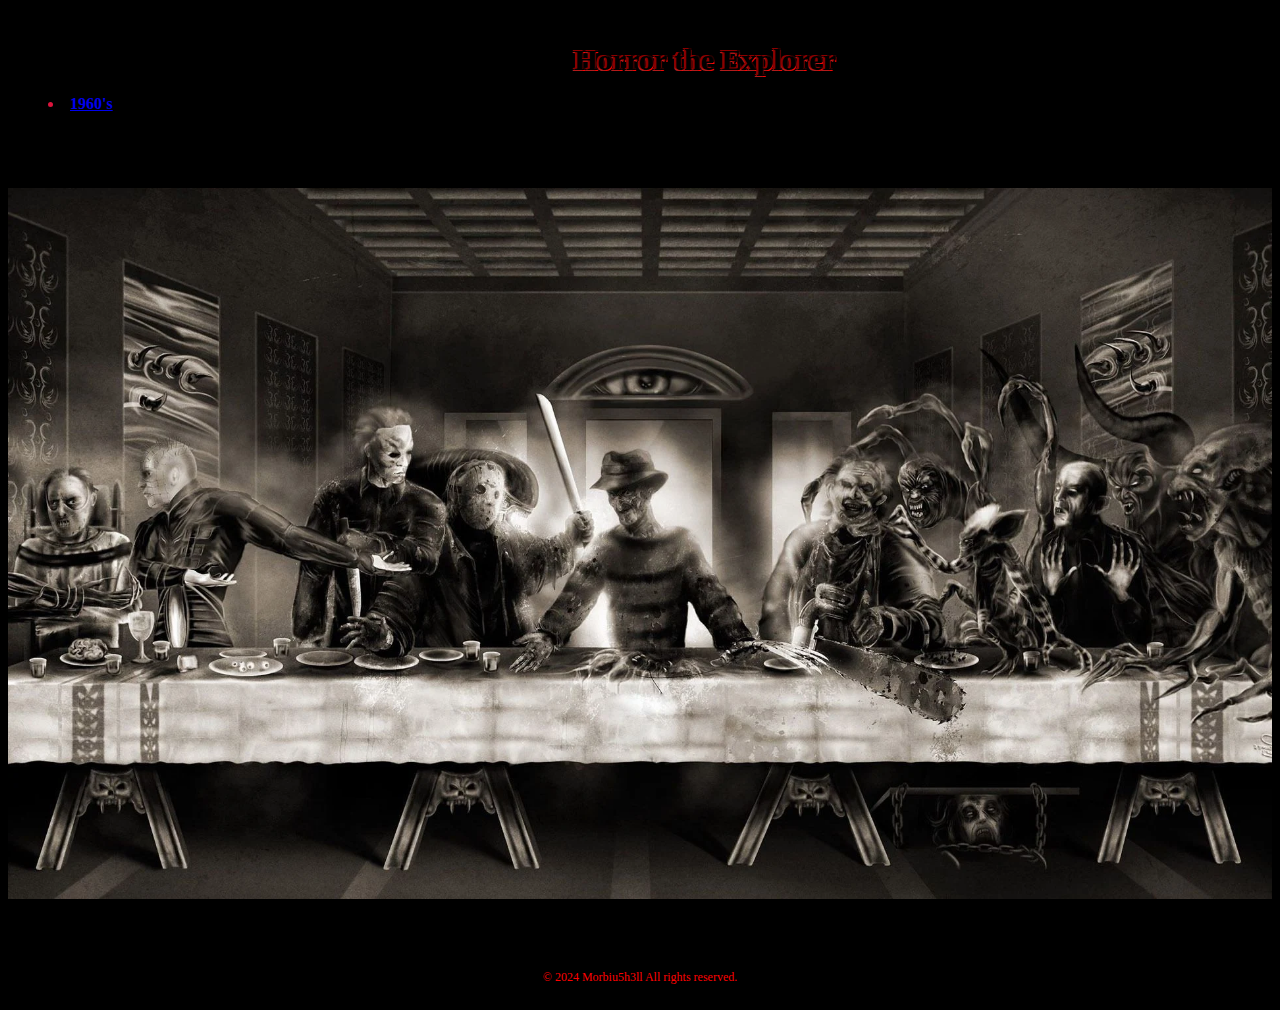
<file: index.html>
<!DOCTYPE html>
<html>
<head>
   <!--
      JavaScript 7th Edition
          Horror home page
     Author: William Titus 
      Date:   April 27, 2024

      Filename: Horror.html
   -->
   <meta charset="utf-8" />
   <meta name="viewport" content="width=device-width,initial-scale=1.0">
   <title>Horror</title>
   <link rel="stylesheet" href="Horror-home.css" />
  
      
  

  


</head>

<body>
    
  
    </body>
    </html>
    

   
    <nav>
        <ul>
           
            <li><a href="https://williamtitus295661.github.io/1960s/">1960's</a></li>
            
           
        </ul>
    </nav>
    
 

    
	
   <header>

    <h1>Horror the Explorer</h1>
     
   
   
    <img src="wpHorror.webp" style="width: 100%; height: 150%;">

    <footer>
        <p>&copy; 2024 Morbiu5h3ll All rights reserved.</p>
    </footer>
     
         
          
           
       

   </header>

   


   
    
	

     
	
</body>
</html>
</file>
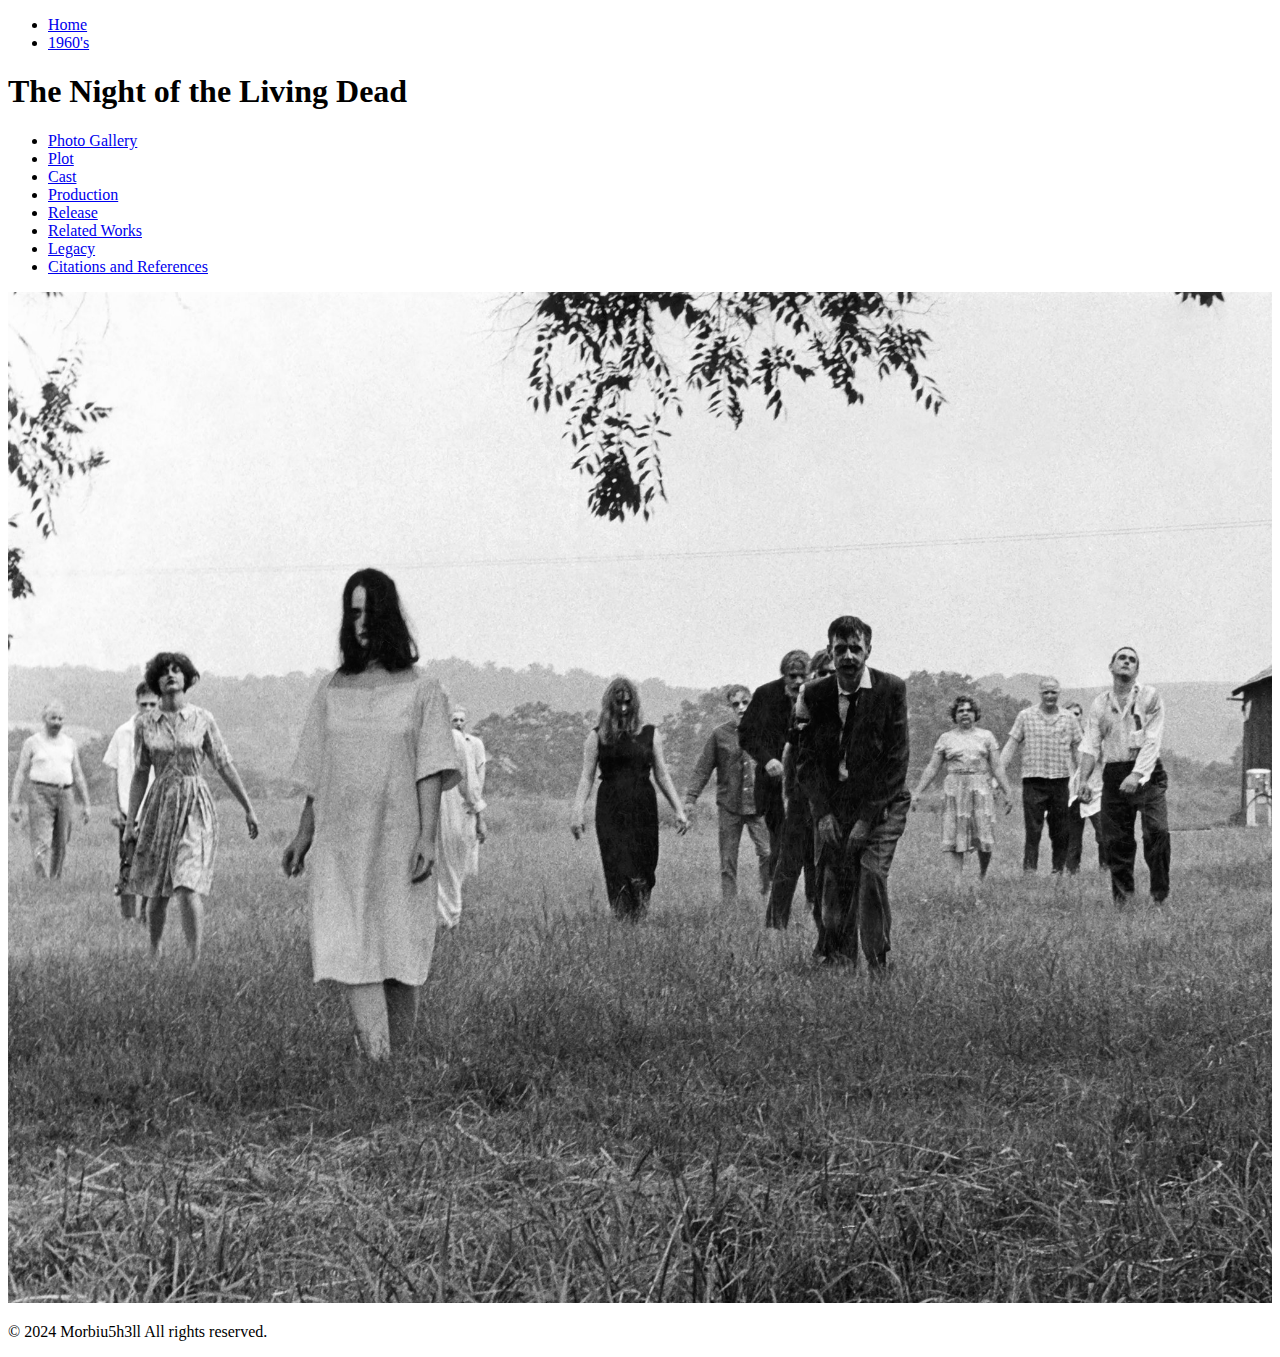
<file: Night of the living dead/index.html>
<!DOCTYPE html>
<html>
<head>
   <!--
      JavaScript 7th Edition
          Horror Night of the Living Dead
     Author: William Titus 
      Date:   April 27, 2024

      Filename: The-Night-of-the-Living-Dead.html.
   -->
   <meta charset="utf-8" />
   <meta name="viewport" content="width=device-width,initial-scale=1.0">
   <title>The Night of the Living Dead</title>
   <link rel="stylesheet" href="C:\xampp\htdocs\Horror\Night of the living dead\The-Night-dead.css" />
   
</head>

<body>
    <nav>
        <ul>
            <li><a href="C:\xampp\htdocs\Horror\index.html">Home</a></li>
            <li><a href="C:\xampp\htdocs\Horror\1960's\index.html">1960's</a></li>
            
           
        </ul>
    </nav>
    <header>
    <h1>The Night of the Living Dead</h1>
</header>
        

    
	
  

        <nav>
            <ul>
                <li><a href="C:\xampp\htdocs\Horror\Night of the living dead\Photo-Gallery.html">Photo Gallery</a></li>
                <li><a href="Night-of-dead-plot.html">Plot</a></li>
                <li><a href="The-Night-cast.html">Cast</a></li>
                <li><a href="Night-of-dead-production.html">Production</a></li>
                <li><a href="Night-release.html">Release</a></li>
                <li><a href="Night-related.html">Related Works</a></li>
                <li><a href="Night-legacy.html">Legacy</a></li>
                <li><a href="Night-cite.html">Citations and References</a></li>



            </ul>
        </nav>
      
        <img src="30LIVING-DEAD1-superJumbo_0.jpg" style="width: 100%; height: 150%;">
      
  
        <footer>
            <p>&copy; 2024 Morbiu5h3ll All rights reserved.</p>
        </footer>
   
   
    
	<header> 

	
</body>
</html>
</file>
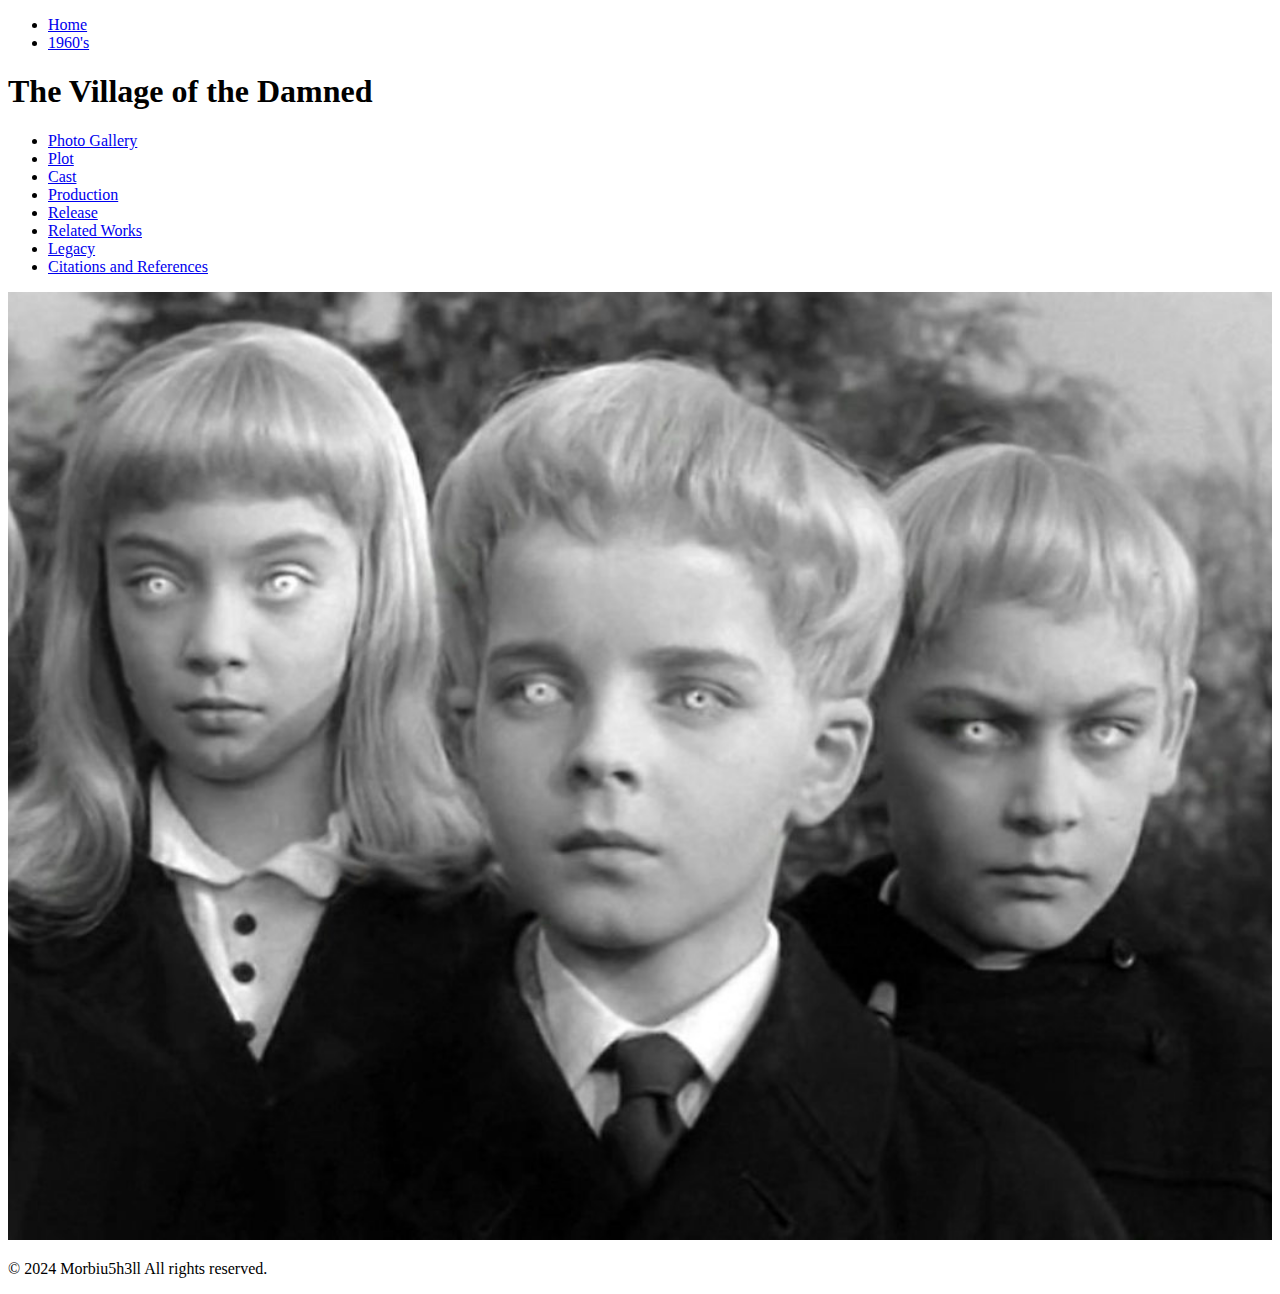
<file: Village of the damned/index.html>
<!DOCTYPE html>
<html>
<head>
   <!--
      JavaScript 7th Edition
          Horror Night of the Living Dead
     Author: William Titus 
      Date:   April 27, 2024

      Filename: The-Night-of-the-Living-Dead.html.
   -->
   <meta charset="utf-8" />
   <meta name="viewport" content="width=device-width,initial-scale=1.0">
   <title>The Night of the Living Dead</title>
   <link rel="stylesheet" href="C:\xampp\htdocs\Horror\Village of the damned\Village-damned.css" />
   
</head>

<body>
    <nav>
        <ul>
            <li><a href="C:\xampp\htdocs\Horror\index.html">Home</a></li>
            <li><a href="C:\xampp\htdocs\Horror\1960's\index.html">1960's</a></li>
            
           
        </ul>
    </nav>
    <header>
    <h1>The Village of the Damned</h1>
</header>
        

    
	
  

        <nav>
            <ul>
                <li><a href="C:\xampp\htdocs\Horror\Village of the damned\Photos-of-damned.html">Photo Gallery</a></li>
                <li><a href="plot-of-the-damned.html">Plot</a></li>
                <li><a href="cast-of-the-damned.html">Cast</a></li>
                <li><a href="production-of-the-damned.html">Production</a></li>
                <li><a href=".html">Release</a></li>
                <li><a href=".html">Related Works</a></li>
                <li><a href=".html">Legacy</a></li>
                <li><a href=".html">Citations and References</a></li>



            </ul>
        </nav>
      
      
        <img src="wphorror-1960.webp.jpg" style="width: 100%; height: 150%;">
        <footer>
            <p>&copy; 2024 Morbiu5h3ll All rights reserved.</p>
        </footer>
  

   
    
	<header> 
    </main>
	
</body>
</html>
</file>
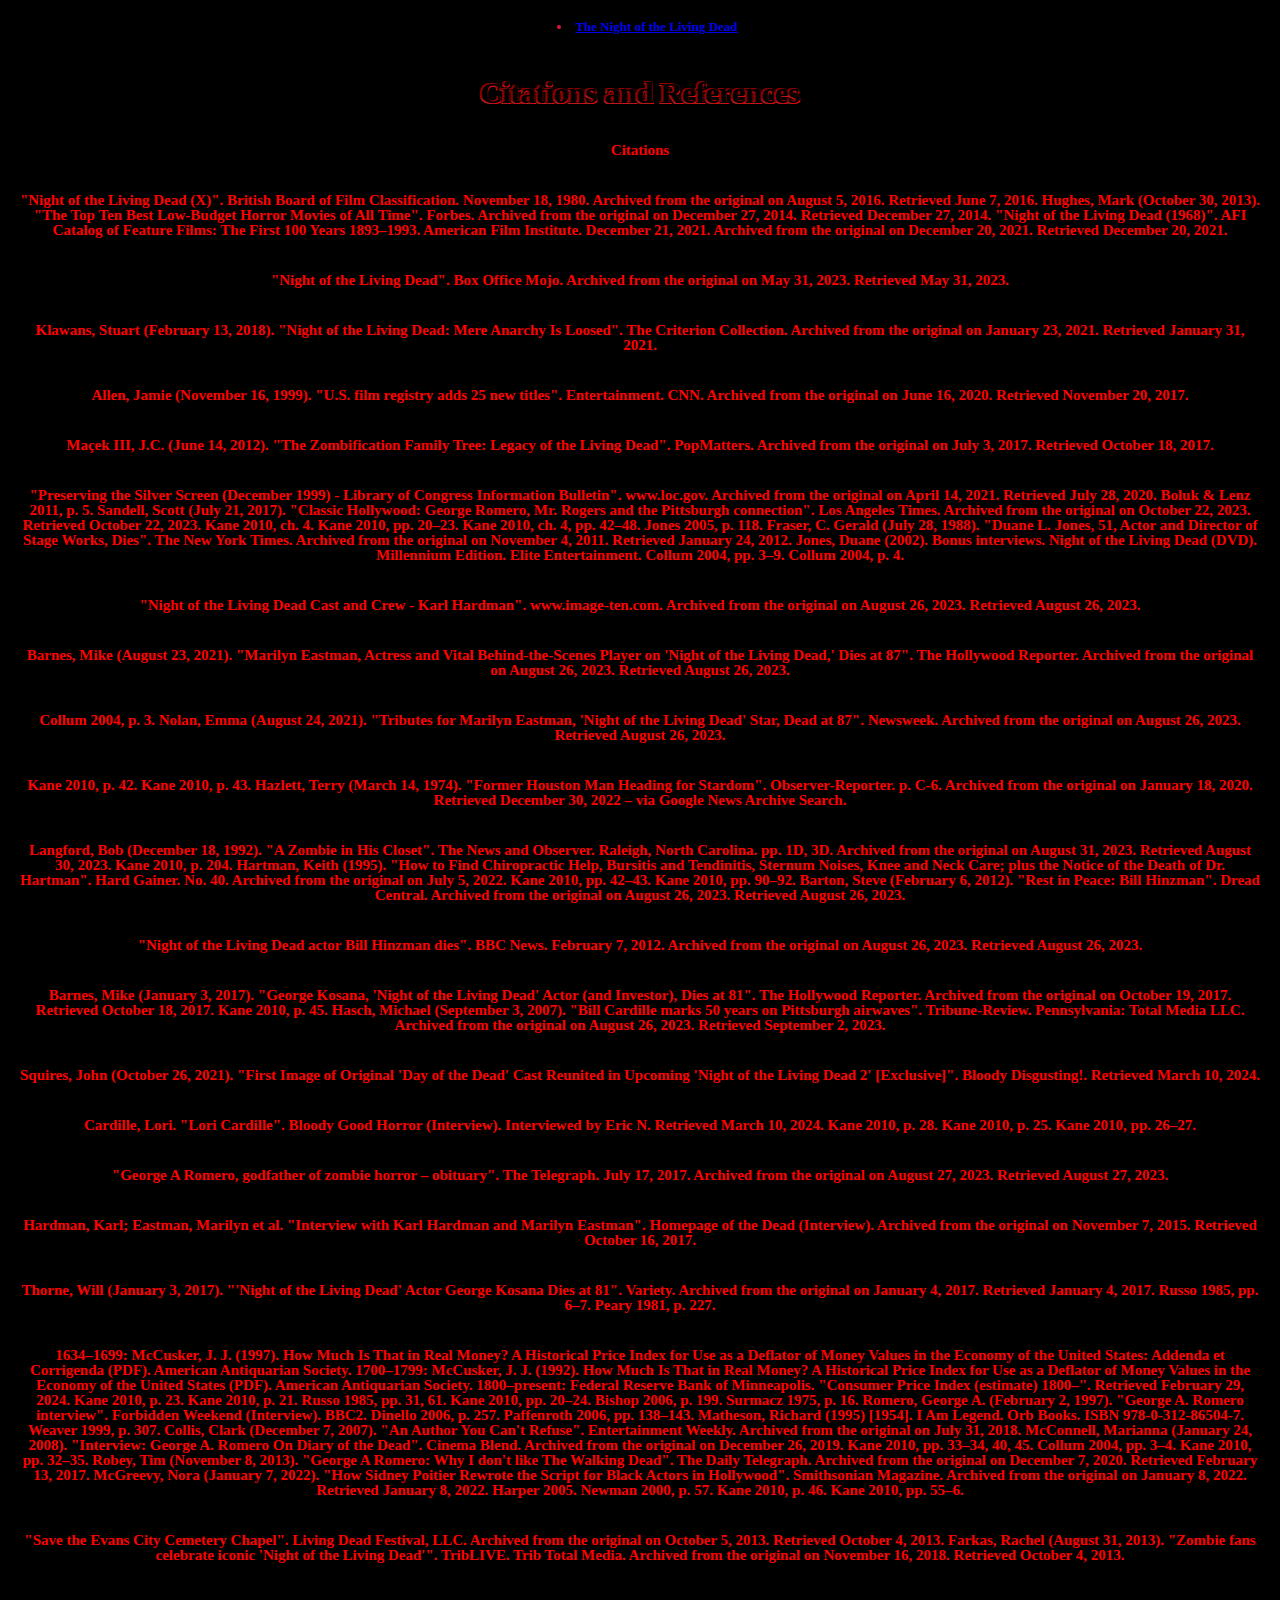
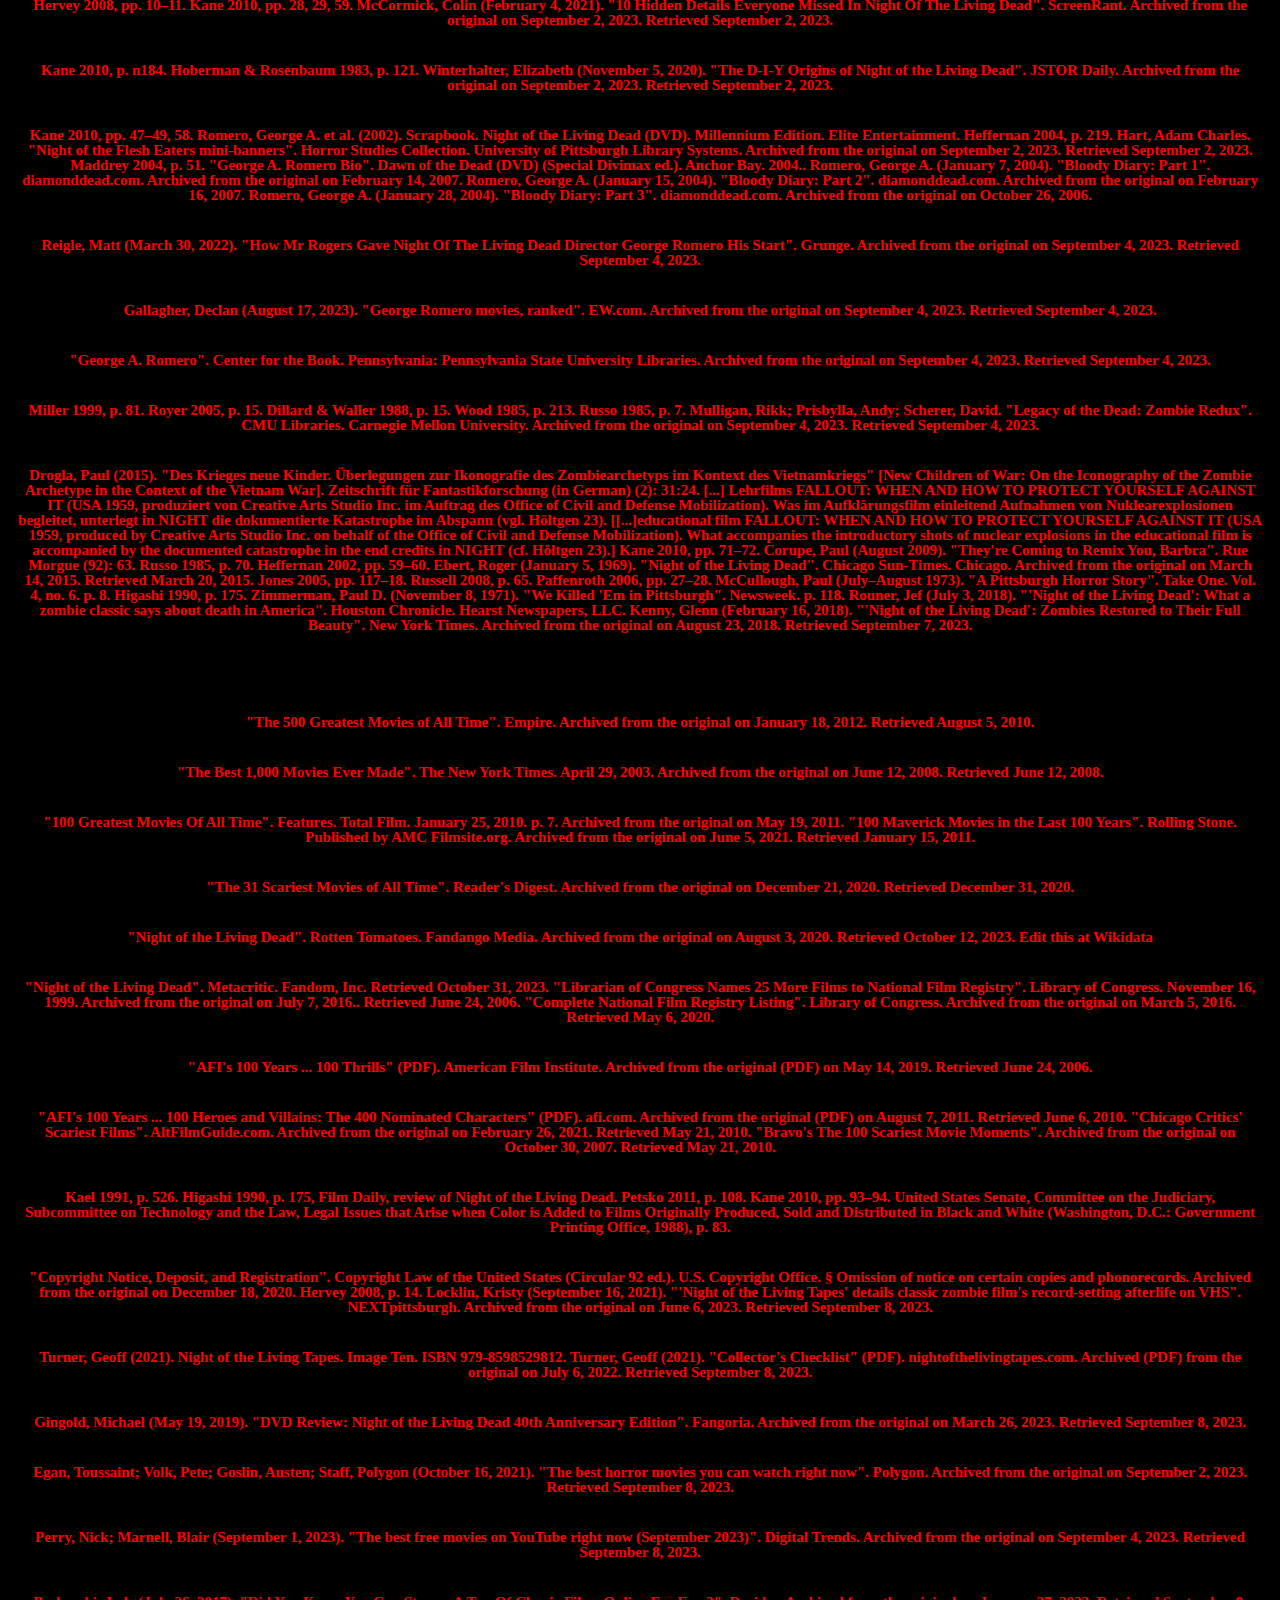
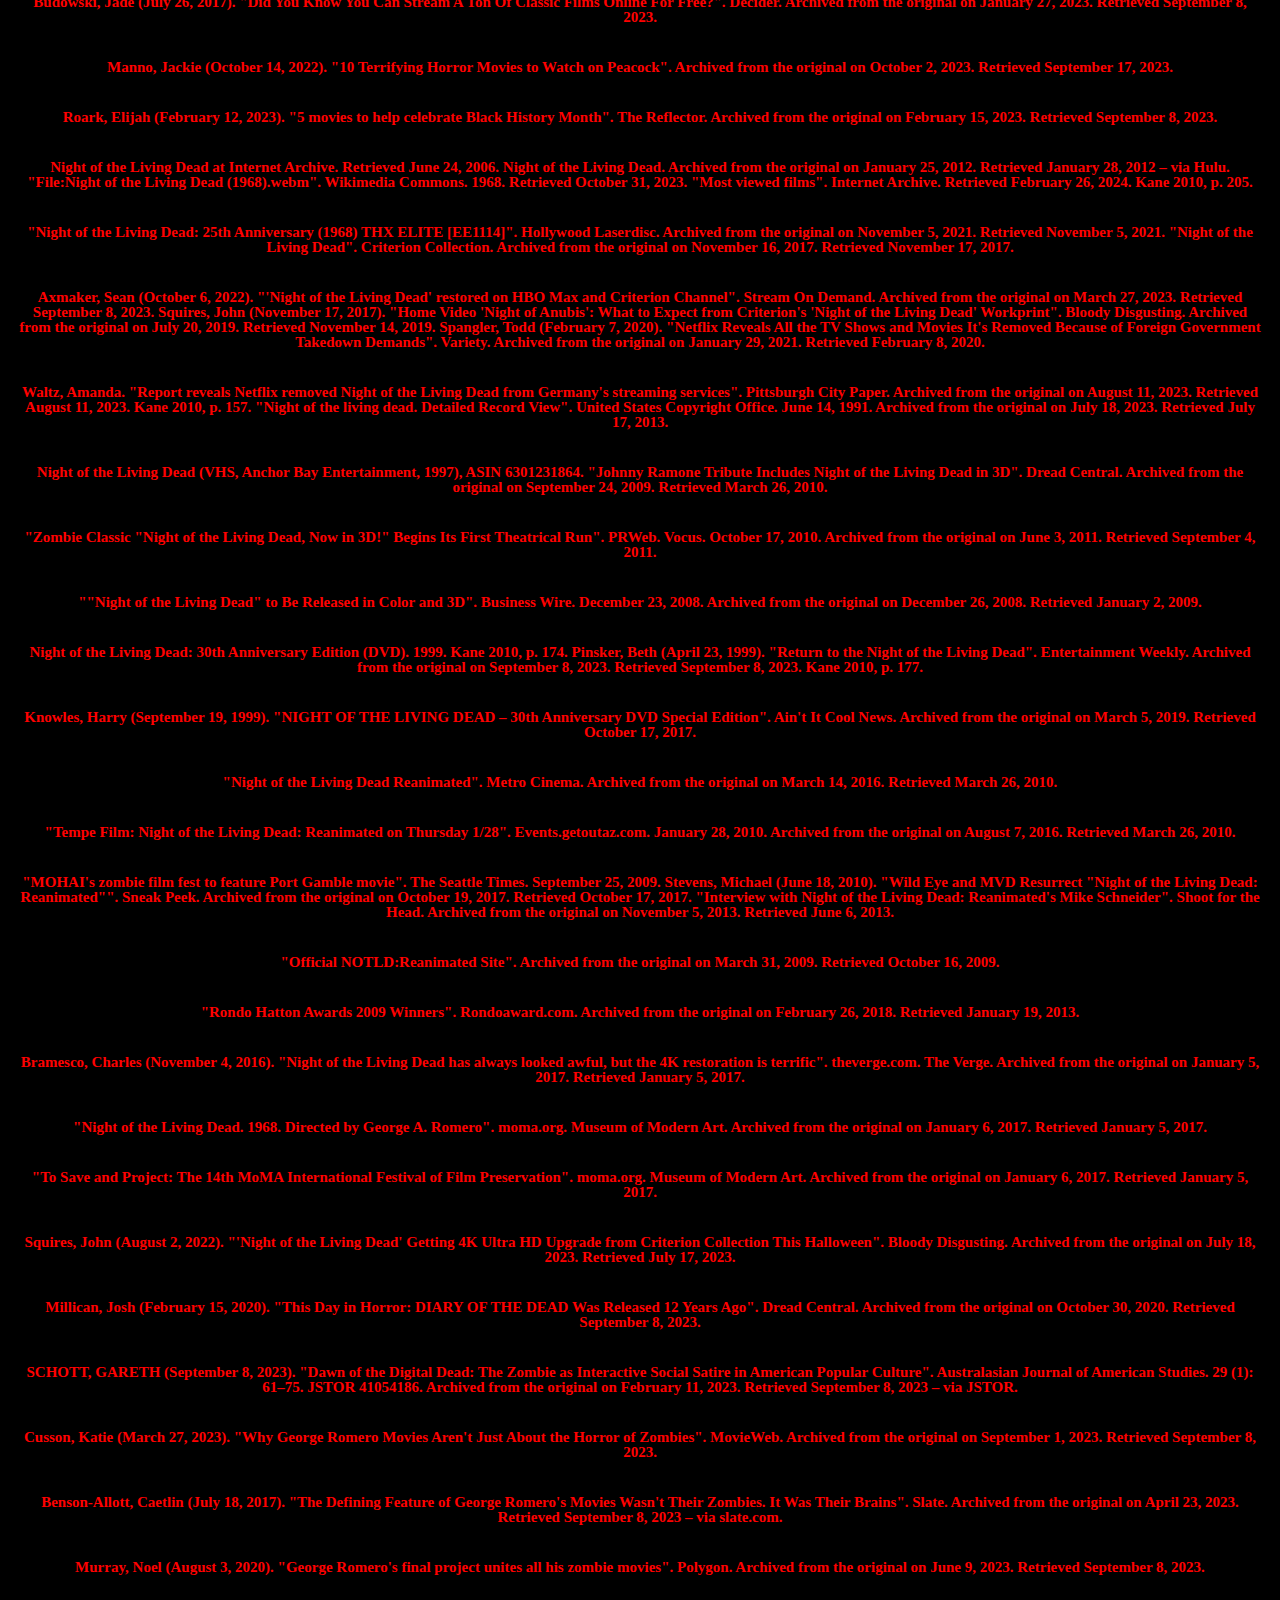
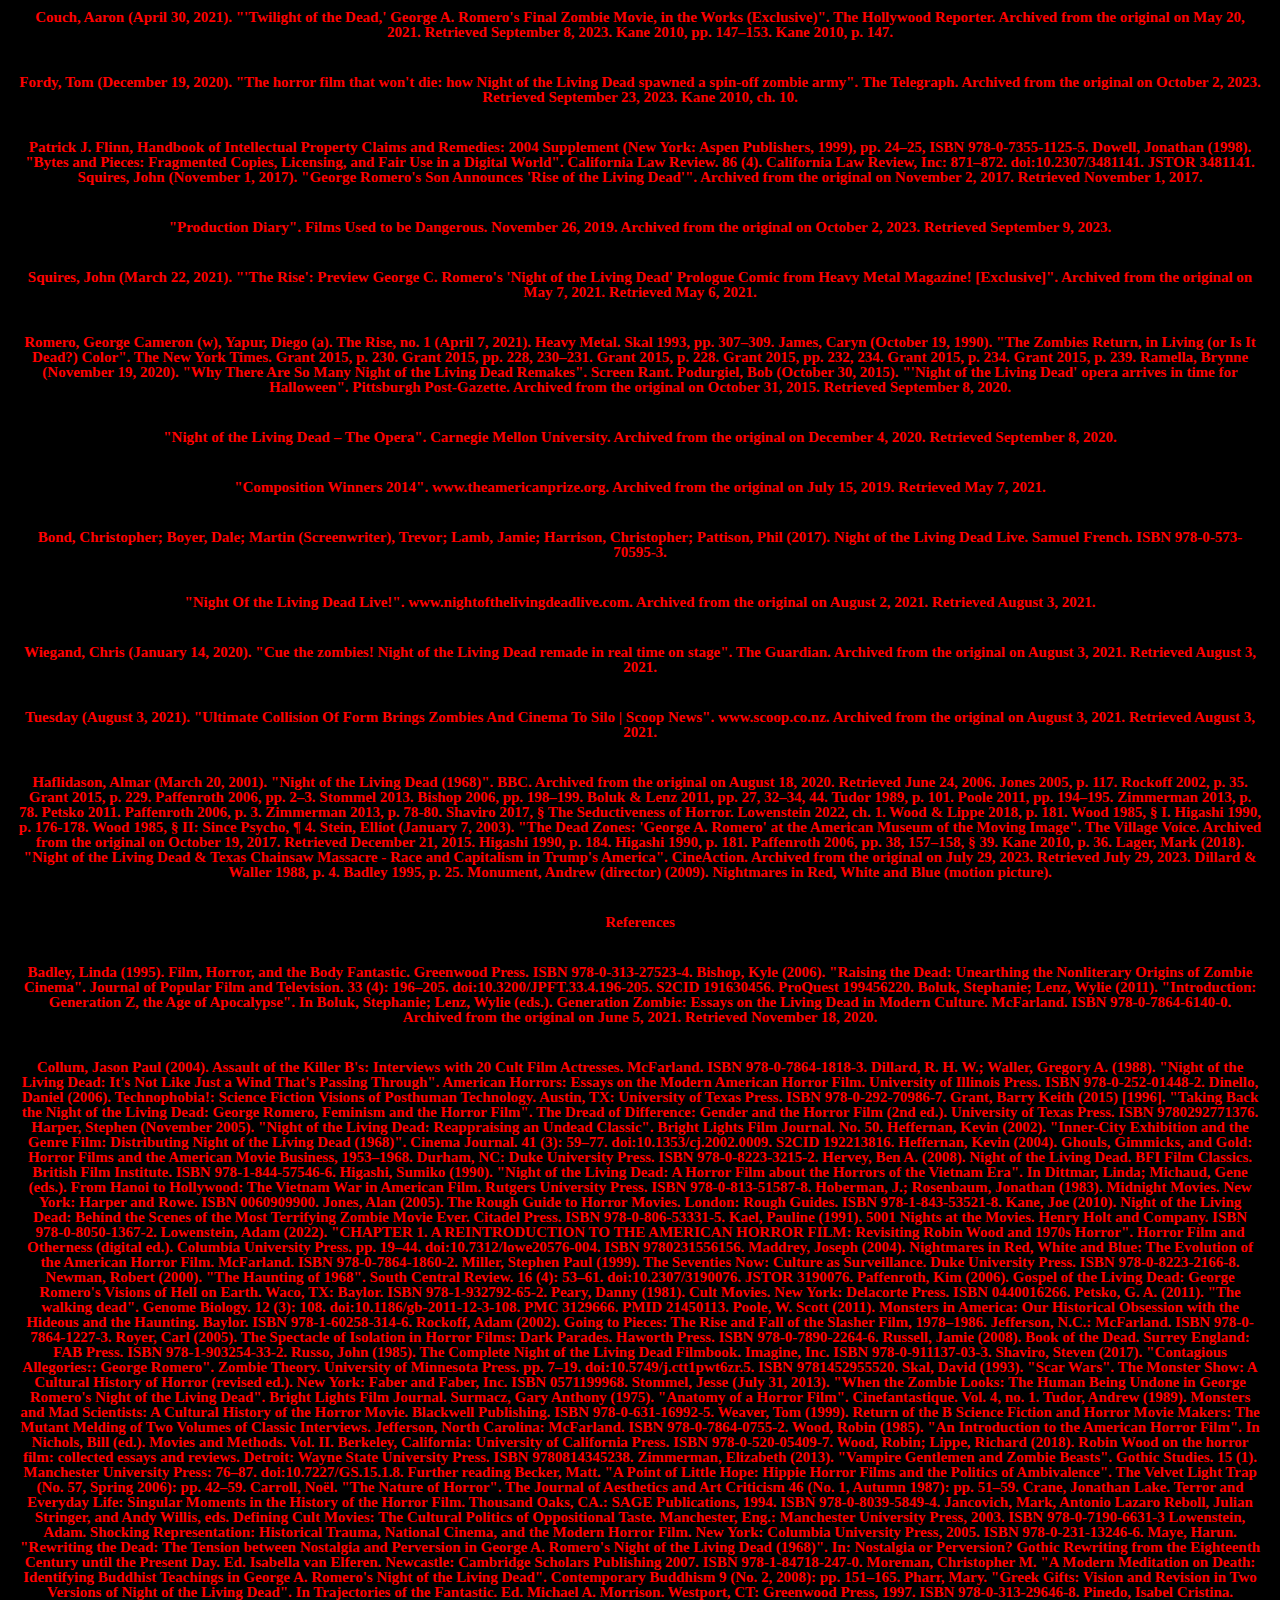
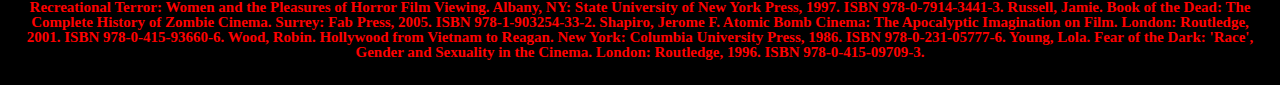
<file: Night of the living dead/Night-cite.html>
<!DOCTYPE html>
<html>
<head>
   <!--
    
     Horror Night of the Living Dead
     Author: William Titus 
      Date:   April 27, 2024

      Filename: The-Night-of-the-Living-Dead.html.
   -->
   <meta charset="utf-8" />
   <meta name="viewport" content="width=device-width,initial-scale=1.0">
   <title>The Night of the Living Dead Legacy</title>
   <link rel="stylesheet" href="The-Night-dead.css" />
   
</head>
<body>

<nav>
        <ul>
            <li><a href="The-Night-of-the-Living-Dead.html">The Night of the Living Dead</a></li>
            
            
           
        </ul>
    </nav>
    </nav>
    <header>
    <h1>
    Citations and References
    </h1>
</header>
   


</article>
                                 <p>Citations</p>
<p>"Night of the Living Dead (X)". British Board of Film Classification. November 18, 1980. 
    Archived from the original on August 5, 2016. Retrieved June 7, 2016.
    Hughes, Mark (October 30, 2013). "The Top Ten Best Low-Budget Horror Movies of All Time". 
    Forbes. Archived from the original on December 27, 2014. Retrieved December 27, 2014.
    "Night of the Living Dead (1968)". AFI Catalog of Feature Films: The First 100 Years 1893–1993. 
    American Film Institute. December 21, 2021. Archived from the original on December 20, 2021. 
    Retrieved December 20, 2021.</p>
<p>"Night of the Living Dead". Box Office Mojo. Archived from the original on May 31, 2023. 
    Retrieved May 31, 2023.</p>
<p>Klawans, Stuart (February 13, 2018). "Night of the Living Dead: Mere Anarchy Is Loosed". 
   The Criterion Collection. Archived from the original on January 23, 2021. 
   Retrieved January 31, 2021.</p>
<p>Allen, Jamie (November 16, 1999). "U.S. film registry adds 25 new titles". 
   Entertainment. CNN. Archived from the original on June 16, 2020. 
   Retrieved November 20, 2017.</p>
<p>Maçek III, J.C. (June 14, 2012). "The Zombification Family Tree: Legacy of the Living Dead". 
   PopMatters. Archived from the original on July 3, 2017. Retrieved October 18, 2017.</p>
<p>"Preserving the Silver Screen (December 1999) - Library of Congress Information Bulletin". 
    www.loc.gov. Archived from the original on April 14, 2021. Retrieved July 28, 2020.
    Boluk & Lenz 2011, p. 5.
    Sandell, Scott (July 21, 2017). "Classic Hollywood: George Romero, 
    Mr. Rogers and the Pittsburgh connection". 
    Los Angeles Times. Archived from the original on October 22, 2023. Retrieved October 22, 2023.
    Kane 2010, ch. 4.
    Kane 2010, pp. 20–23.
    Kane 2010, ch. 4, pp. 42–48.
    Jones 2005, p. 118.
    Fraser, C. Gerald (July 28, 1988). "Duane L. Jones, 51, Actor and Director of Stage Works, Dies". 
    The New York Times. Archived from the original on November 4, 2011. Retrieved January 24, 2012.
    Jones, Duane (2002). Bonus interviews. Night of the Living Dead (DVD). Millennium Edition. Elite Entertainment.
    Collum 2004, pp. 3–9.
    Collum 2004, p. 4.</p>
<p>"Night of the Living Dead Cast and Crew - Karl Hardman". www.image-ten.com. Archived from the original on 
    August 26, 2023. Retrieved August 26, 2023.</p>
<p>Barnes, Mike (August 23, 2021). "Marilyn Eastman, Actress and Vital Behind-the-Scenes Player on 
   'Night of the Living Dead,' Dies at 87". The Hollywood Reporter. Archived from the original 
   on August 26, 2023. Retrieved August 26, 2023.</p>
<p>Collum 2004, p. 3.
   Nolan, Emma (August 24, 2021). "Tributes for Marilyn Eastman, 'Night of the Living Dead' Star, Dead at 87". 
   Newsweek. Archived from the original on August 26, 2023. Retrieved August 26, 2023.</p>
<p>Kane 2010, p. 42.
   Kane 2010, p. 43.
   Hazlett, Terry (March 14, 1974). "Former Houston Man Heading for Stardom". Observer-Reporter. p. C-6. 
   Archived from the original on January 18, 2020. Retrieved December 30, 2022 – via Google News Archive Search.</p>
<p>Langford, Bob (December 18, 1992). "A Zombie in His Closet". The News and Observer. Raleigh, 
   North Carolina. pp. 1D, 3D. Archived from the original on August 31, 2023. Retrieved August 30, 2023.
   Kane 2010, p. 204.
   Hartman, Keith (1995). "How to Find Chiropractic Help, Bursitis and Tendinitis, Sternum Noises, Knee and Neck Care; plus the Notice of the Death of Dr. Hartman". Hard Gainer. No. 40. Archived from the original on July 5, 2022.
   Kane 2010, pp. 42–43.
   Kane 2010, pp. 90–92.
   Barton, Steve (February 6, 2012). "Rest in Peace: Bill Hinzman". Dread Central. Archived from the original on August 26, 2023. 
   Retrieved August 26, 2023.</p>
<p>"Night of the Living Dead actor Bill Hinzman dies". BBC News. February 7, 2012. Archived from the original 
    on August 26, 2023. Retrieved August 26, 2023.</p>
<p>Barnes, Mike (January 3, 2017). "George Kosana, 'Night of the Living Dead' Actor (and Investor), 
   Dies at 81". The Hollywood Reporter. Archived from the original on October 19, 2017. Retrieved October 18, 2017.
   Kane 2010, p. 45.
   Hasch, Michael (September 3, 2007). "Bill Cardille marks 50 years on Pittsburgh airwaves". 
   Tribune-Review. Pennsylvania: Total Media LLC. Archived from the original on August 26, 2023. 
   Retrieved September 2, 2023.</p>
<p>Squires, John (October 26, 2021). "First Image of Original 'Day of the Dead' Cast Reunited in 
   Upcoming 'Night of the Living Dead 2' [Exclusive]". Bloody Disgusting!. Retrieved March 10, 2024.</p>
<p>Cardille, Lori. "Lori Cardille". Bloody Good Horror (Interview). Interviewed by Eric N. Retrieved March 10, 2024.
   Kane 2010, p. 28.
   Kane 2010, p. 25.
   Kane 2010, pp. 26–27.</p>
<p>"George A Romero, godfather of zombie horror – obituary". The Telegraph. July 17, 2017. 
    Archived from the original on August 27, 2023. Retrieved August 27, 2023.</p>
<p>Hardman, Karl; Eastman, Marilyn et al. "Interview with Karl Hardman and Marilyn Eastman". 
   Homepage of the Dead (Interview). Archived from the original on November 7, 2015. 
   Retrieved October 16, 2017.</p>
<p>Thorne, Will (January 3, 2017). "'Night of the Living Dead' Actor George Kosana Dies at 81". Variety. 
   Archived from the original on January 4, 2017. Retrieved January 4, 2017.
   Russo 1985, pp. 6–7.
   Peary 1981, p. 227.</p>
<p>1634–1699: McCusker, J. J. (1997). How Much Is That in Real Money? A Historical Price Index for 
   Use as a Deflator of Money Values in the Economy of the United States: Addenda et Corrigenda 
   (PDF). American Antiquarian Society. 1700–1799: McCusker, J. J. (1992). 
   How Much Is That in Real Money? A Historical Price Index for Use as a Deflator of Money Values in the 
   Economy of the United States (PDF). American Antiquarian Society. 
   1800–present: Federal Reserve Bank of Minneapolis. "Consumer Price Index (estimate) 1800–". 
   Retrieved February 29, 2024.
   Kane 2010, p. 23.
   Kane 2010, p. 21.
   Russo 1985, pp. 31, 61.
   Kane 2010, pp. 20–24.
   Bishop 2006, p. 199.
   Surmacz 1975, p. 16.
   Romero, George A. (February 2, 1997). "George A. Romero interview". Forbidden Weekend (Interview). BBC2.
   Dinello 2006, p. 257.
   Paffenroth 2006, pp. 138–143.
   Matheson, Richard (1995) [1954]. I Am Legend. Orb Books. ISBN 978-0-312-86504-7.
   Weaver 1999, p. 307.
   Collis, Clark (December 7, 2007). "An Author You Can't Refuse". Entertainment Weekly. 
   Archived from the original on July 31, 2018.
   McConnell, Marianna (January 24, 2008). "Interview: George A. Romero On Diary of the Dead". Cinema Blend. 
   Archived from the original on December 26, 2019.
   Kane 2010, pp. 33–34, 40, 45.
   Collum 2004, pp. 3–4.
   Kane 2010, pp. 32–35.
   Robey, Tim (November 8, 2013). "George A Romero: Why I don't like The Walking Dead". The Daily Telegraph. Archived from the original on December 7, 2020. Retrieved February 13, 2017.
   McGreevy, Nora (January 7, 2022). "How Sidney Poitier Rewrote the Script for Black Actors in Hollywood". Smithsonian Magazine. Archived from the original on January 8, 2022. Retrieved January 8, 2022.
   Harper 2005.
   Newman 2000, p. 57.
   Kane 2010, p. 46.
   Kane 2010, pp. 55–6.</p>
<p>"Save the Evans City Cemetery Chapel". Living Dead Festival, LLC. 
   Archived from the original on October 5, 2013. Retrieved October 4, 2013.
   Farkas, Rachel (August 31, 2013). "Zombie fans celebrate iconic 'Night of the Living Dead'". TribLIVE. Trib Total Media. Archived from the original on November 16, 2018. 
   Retrieved October 4, 2013.</p>
<p>Hervey 2008, pp. 10–11.
   Kane 2010, pp. 28, 29, 59.
   McCormick, Colin (February 4, 2021). "10 Hidden Details Everyone Missed In Night Of The Living Dead". ScreenRant. 
   Archived from the original on September 2, 2023. 
   Retrieved September 2, 2023.</p>
<p>Kane 2010, p. n184.
   Hoberman & Rosenbaum 1983, p. 121.
   Winterhalter, Elizabeth (November 5, 2020). "The D-I-Y Origins of Night of the Living Dead". JSTOR Daily. 
   Archived from the original on September 2, 2023. 
   Retrieved September 2, 2023.</p>
<p>Kane 2010, pp. 47–49, 58.
   Romero, George A. et al. (2002). Scrapbook. Night of the Living Dead (DVD). 
   Millennium Edition. Elite Entertainment.
   Heffernan 2004, p. 219.
   Hart, Adam Charles. "Night of the Flesh Eaters mini-banners". Horror Studies Collection. University of Pittsburgh Library Systems. Archived from the original on September 2, 2023. Retrieved September 2, 2023.
   Maddrey 2004, p. 51.
   "George A. Romero Bio". Dawn of the Dead (DVD) (Special Divimax ed.). Anchor Bay. 2004..
   Romero, George A. (January 7, 2004). "Bloody Diary: Part 1". diamonddead.com. Archived from the original on February 14, 2007.
   Romero, George A. (January 15, 2004). "Bloody Diary: Part 2". diamonddead.com. Archived from the original on February 16, 2007.
   Romero, George A. (January 28, 2004). "Bloody Diary: Part 3". diamonddead.com. Archived from the original on October 26, 2006.</p>
<p>Reigle, Matt (March 30, 2022). "How Mr Rogers Gave Night Of The Living Dead Director George Romero His Start". Grunge. 
   Archived from the original on September 4, 2023. 
   Retrieved September 4, 2023.</p>
<p>Gallagher, Declan (August 17, 2023). "George Romero movies, ranked". EW.com. 
   Archived from the original on September 4, 2023. 
   Retrieved September 4, 2023.</p>
<p>"George A. Romero". Center for the Book. Pennsylvania: Pennsylvania State University Libraries. 
    Archived from the original on September 4, 2023. 
    Retrieved September 4, 2023.</p>
<p>Miller 1999, p. 81.
   Royer 2005, p. 15.
   Dillard & Waller 1988, p. 15.
   Wood 1985, p. 213.
   Russo 1985, p. 7.
   Mulligan, Rikk; Prisbylla, Andy; Scherer, David. "Legacy of the Dead: Zombie Redux". CMU Libraries. Carnegie Mellon University. 
   Archived from the original on September 4, 2023. 
   Retrieved September 4, 2023.</p>
<p>Drogla, Paul (2015). "Des Krieges neue Kinder. Überlegungen zur Ikonografie des Zombiearchetyps im Kontext des Vietnamkriegs" 
   [New Children of War: On the Iconography of the Zombie Archetype in the Context of the Vietnam War]. 
   Zeitschrift für Fantastikforschung (in German) (2): 31:24. [...] Lehrfilms 
   FALLOUT: WHEN AND HOW TO PROTECT YOURSELF AGAINST IT 
   (USA 1959, produziert von Creative Arts Studio Inc. im Auftrag des Office of Civil and Defense Mobilization). 
   Was im Aufklärungsfilm einleitend Aufnahmen von Nuklearexplosionen begleitet, unterlegt in NIGHT die dokumentierte 
   Katastrophe im Abspann (vgl. Höltgen 23). [[...]educational film FALLOUT: WHEN AND HOW TO PROTECT YOURSELF AGAINST IT 
   (USA 1959, produced by Creative Arts Studio Inc. on behalf of the Office of Civil and Defense Mobilization). 
   What accompanies the introductory shots of nuclear explosions in the educational film is accompanied by the documented 
   catastrophe in the end credits in NIGHT (cf. Höltgen 23).]
   Kane 2010, pp. 71–72.
   Corupe, Paul (August 2009). "They're Coming to Remix You, Barbra". Rue Morgue (92): 63.
   Russo 1985, p. 70.
   Heffernan 2002, pp. 59–60.
   Ebert, Roger (January 5, 1969). "Night of the Living Dead". Chicago Sun-Times. Chicago. Archived from the original on March 14, 2015. Retrieved March 20, 2015.
   Jones 2005, pp. 117–18.
   Russell 2008, p. 65.
   Paffenroth 2006, pp. 27–28.
   McCullough, Paul (July–August 1973). "A Pittsburgh Horror Story". Take One. Vol. 4, no. 6. p. 8.
   Higashi 1990, p. 175.
   Zimmerman, Paul D. (November 8, 1971). "We Killed 'Em in Pittsburgh". Newsweek. p. 118.
   Rouner, Jef (July 3, 2018). "'Night of the Living Dead': What a zombie classic says about death in America". Houston Chronicle. Hearst Newspapers, LLC.
   Kenny, Glenn (February 16, 2018). "'Night of the Living Dead': Zombies Restored to Their Full Beauty". New York Times. 
   Archived from the original on August 23, 2018. 
   Retrieved September 7, 2023.</p>
   Mann, Brian (December 23, 2018). "When An Undead Apocalypse First Swept America In The 'Night Of The Living Dead'". NPR. Archived from the original on April 17, 2023. Retrieved September 7, 2023.
<p>"The 500 Greatest Movies of All Time". Empire. 
    Archived from the original on January 18, 2012. 
    Retrieved August 5, 2010.</p>
<p>"The Best 1,000 Movies Ever Made". The New York Times. April 29, 2003. 
    Archived from the original on June 12, 2008. 
    Retrieved June 12, 2008.</p>
<p>"100 Greatest Movies Of All Time". Features. Total Film. January 25, 2010. p. 7. 
    Archived from the original on May 19, 2011.
    "100 Maverick Movies in the Last 100 Years". Rolling Stone. Published by AMC Filmsite.org. 
    Archived from the original on June 5, 2021. 
    Retrieved January 15, 2011.</p>
<p>"The 31 Scariest Movies of All Time". Reader's Digest. 
    Archived from the original on December 21, 2020. 
    Retrieved December 31, 2020.</p>
<p>"Night of the Living Dead". Rotten Tomatoes. Fandango Media. 
    Archived from the original on August 3, 2020. 
    Retrieved October 12, 2023. Edit this at Wikidata</p>
<p>"Night of the Living Dead". Metacritic. Fandom, Inc. 
    Retrieved October 31, 2023.
    "Librarian of Congress Names 25 More Films to National Film Registry". Library of Congress. November 16, 1999. 
    Archived from the original on July 7, 2016.. 
    Retrieved June 24, 2006.
    "Complete National Film Registry Listing". Library of Congress. 
    Archived from the original on March 5, 2016. 
    Retrieved May 6, 2020.</p>
<p>"AFI's 100 Years ... 100 Thrills" (PDF). American Film Institute. 
    Archived from the original (PDF) on May 14, 2019. 
    Retrieved June 24, 2006.
<p>"AFI's 100 Years ... 100 Heroes and Villains: The 400 Nominated Characters" (PDF). afi.com. 
    Archived from the original (PDF) on August 7, 2011. 
    Retrieved June 6, 2010.
   "Chicago Critics' Scariest Films". AltFilmGuide.com. 
   Archived from the original on February 26, 2021. 
   Retrieved May 21, 2010.
   "Bravo's The 100 Scariest Movie Moments". 
   Archived from the original on October 30, 2007. 
   Retrieved May 21, 2010.</p>
<p>Kael 1991, p. 526.
   Higashi 1990, p. 175, Film Daily, review of Night of the Living Dead.
   Petsko 2011, p. 108.
   Kane 2010, pp. 93–94.
   United States Senate, Committee on the Judiciary, Subcommittee on Technology and the Law, 
   Legal Issues that Arise when Color is Added to Films Originally Produced, 
   Sold and Distributed in Black and White (Washington, D.C.: Government Printing Office, 1988), p. 83.</p>
<p>"Copyright Notice, Deposit, and Registration". Copyright Law of the United States (Circular 92 ed.). 
    U.S. Copyright Office. § Omission of notice on certain copies and phonorecords. 
    Archived from the original on December 18, 2020.
    Hervey 2008, p. 14.
    Locklin, Kristy (September 16, 2021). "'Night of the Living Tapes' details classic zombie film's record-setting afterlife on VHS". 
    NEXTpittsburgh. 
    Archived from the original on June 6, 2023. 
    Retrieved September 8, 2023.</p>
<p>Turner, Geoff (2021). Night of the Living Tapes. Image Ten. ISBN 979-8598529812.
   Turner, Geoff (2021). "Collector's Checklist" (PDF). nightofthelivingtapes.com. 
   Archived (PDF) from the original on July 6, 2022. 
   Retrieved September 8, 2023.</p>
<p>Gingold, Michael (May 19, 2019). "DVD Review: Night of the Living Dead 40th Anniversary Edition". Fangoria. 
   Archived from the original on March 26, 2023. 
   Retrieved September 8, 2023.</p>
<p>Egan, Toussaint; Volk, Pete; Goslin, Austen; Staff, Polygon (October 16, 2021). 
   "The best horror movies you can watch right now". Polygon. 
   Archived from the original on September 2, 2023. 
   Retrieved September 8, 2023.</p>
<p>Perry, Nick; Marnell, Blair (September 1, 2023). "The best free movies on YouTube right now (September 2023)". 
   Digital Trends. Archived from the original on September 4, 2023. 
   Retrieved September 8, 2023.</p>
<p>Budowski, Jade (July 26, 2017). "Did You Know You Can Stream A Ton Of Classic Films Online For Free?". 
   Decider. 
   Archived from the original on January 27, 2023. 
   Retrieved September 8, 2023.</p>
<p>Manno, Jackie (October 14, 2022). "10 Terrifying Horror Movies to Watch on Peacock". 
   Archived from the original on October 2, 2023. 
   Retrieved September 17, 2023.</p>
<p>Roark, Elijah (February 12, 2023). "5 movies to help celebrate Black History Month". 
   The Reflector. 
   Archived from the original on February 15, 2023. 
   Retrieved September 8, 2023.</p>
<p>Night of the Living Dead at Internet Archive.
   Retrieved June 24, 2006.
   Night of the Living Dead. 
   Archived from the original on January 25, 2012. 
   Retrieved January 28, 2012 – via Hulu.
   "File:Night of the Living Dead (1968).webm". Wikimedia Commons. 1968. 
   Retrieved October 31, 2023.
   "Most viewed films". Internet Archive. 
   Retrieved February 26, 2024.
   Kane 2010, p. 205.</p>
<p>"Night of the Living Dead: 25th Anniversary (1968) THX ELITE [EE1114]". Hollywood Laserdisc. 
    Archived from the original on November 5, 2021. 
    Retrieved November 5, 2021.
   "Night of the Living Dead". Criterion Collection. 
   Archived from the original on November 16, 2017. 
   Retrieved November 17, 2017.</p>
<p>Axmaker, Sean (October 6, 2022). "'Night of the Living Dead' 
   restored on HBO Max and Criterion Channel". Stream On Demand. 
   Archived from the original on March 27, 2023. 
   Retrieved September 8, 2023.
   Squires, John (November 17, 2017). "Home Video 'Night of Anubis': 
   What to Expect from Criterion's 'Night of the Living Dead' Workprint". 
   Bloody Disgusting. 
   Archived from the original on July 20, 2019. 
   Retrieved November 14, 2019.
   Spangler, Todd (February 7, 2020). 
   "Netflix Reveals All the TV Shows and Movies It's Removed Because of 
   Foreign Government Takedown Demands". Variety. 
   Archived from the original on January 29, 2021. 
   Retrieved February 8, 2020.</p>
<p>Waltz, Amanda. "Report reveals Netflix removed Night of the Living Dead from Germany's 
   streaming services". Pittsburgh City Paper. 
   Archived from the original on August 11, 2023. 
   Retrieved August 11, 2023.
   Kane 2010, p. 157.
   "Night of the living dead. Detailed Record View". United States Copyright Office. June 14, 1991. 
   Archived from the original on July 18, 2023. 
   Retrieved July 17, 2013.</p>
<p>Night of the Living Dead (VHS, Anchor Bay Entertainment, 1997), ASIN 6301231864.
   "Johnny Ramone Tribute Includes Night of the Living Dead in 3D". Dread Central. 
   Archived from the original on September 24, 2009. 
   Retrieved March 26, 2010.</p>
<p>"Zombie Classic "Night of the Living Dead, Now in 3D!" Begins Its First Theatrical Run". 
    PRWeb. Vocus. October 17, 2010. 
    Archived from the original on June 3, 2011. 
    Retrieved September 4, 2011.</p>
<p>""Night of the Living Dead" to Be Released in Color and 3D". Business Wire. December 23, 2008. 
   Archived from the original on December 26, 2008. 
   Retrieved January 2, 2009.</p>
<p>Night of the Living Dead: 30th Anniversary Edition (DVD). 1999.
   Kane 2010, p. 174.
   Pinsker, Beth (April 23, 1999). "Return to the Night of the Living Dead". Entertainment Weekly. 
   Archived from the original on September 8, 2023. 
   Retrieved September 8, 2023.
   Kane 2010, p. 177.</p>
<p>Knowles, Harry (September 19, 1999). "NIGHT OF THE LIVING DEAD – 30th Anniversary DVD Special Edition". Ain't It Cool News. 
   Archived from the original on March 5, 2019. 
   Retrieved October 17, 2017.</p>
<p>"Night of the Living Dead Reanimated". Metro Cinema. 
    Archived from the original on March 14, 2016. 
    Retrieved March 26, 2010.</p>
<p>"Tempe Film: Night of the Living Dead: Reanimated on Thursday 1/28". Events.getoutaz.com. January 28, 2010. 
    Archived from the original on August 7, 2016. 
    Retrieved March 26, 2010.</p>
<p>"MOHAI's zombie film fest to feature Port Gamble movie". The Seattle Times. September 25, 2009.
   Stevens, Michael (June 18, 2010). "Wild Eye and MVD Resurrect "Night of the Living Dead: Reanimated"". Sneak Peek. 
   Archived from the original on October 19, 2017. 
   Retrieved October 17, 2017.
   "Interview with Night of the Living Dead: Reanimated's Mike Schneider". 
   Shoot for the Head. 
   Archived from the original on November 5, 2013. 
   Retrieved June 6, 2013.</p>
<p>"Official NOTLD:Reanimated Site". 
    Archived from the original on March 31, 2009. 
    Retrieved October 16, 2009.</p>
<p>"Rondo Hatton Awards 2009 Winners". Rondoaward.com. 
    Archived from the original on February 26, 2018. 
    Retrieved January 19, 2013.</p>
<p>Bramesco, Charles (November 4, 2016). "Night of the Living Dead has always looked awful, 
   but the 4K restoration is terrific". theverge.com. The Verge. 
   Archived from the original on January 5, 2017. 
   Retrieved January 5, 2017.</p>
<p>"Night of the Living Dead. 1968. Directed by George A. Romero". moma.org. Museum of Modern Art. 
    Archived from the original on January 6, 2017. 
    Retrieved January 5, 2017.</p>
<p>"To Save and Project: The 14th MoMA International Festival of Film Preservation". moma.org. Museum of Modern Art. 
    Archived from the original on January 6, 2017. 
    Retrieved January 5, 2017.</p>
<p>Squires, John (August 2, 2022). "'Night of the Living Dead' Getting 4K Ultra HD Upgrade from Criterion Collection This Halloween". 
   Bloody Disgusting. Archived from the original on July 18, 2023. 
   Retrieved July 17, 2023.</p>
<p>Millican, Josh (February 15, 2020). "This Day in Horror: DIARY OF THE DEAD Was Released 12 Years Ago". 
   Dread Central. Archived from the original on October 30, 2020. 
   Retrieved September 8, 2023.</p>
<p>SCHOTT, GARETH (September 8, 2023). "Dawn of the Digital Dead: The Zombie as Interactive Social Satire in 
   American Popular Culture". Australasian Journal of American Studies. 29 (1): 61–75. JSTOR 41054186. 
   Archived from the original on February 11, 2023. 
   Retrieved September 8, 2023 – via JSTOR.</p>
<p>Cusson, Katie (March 27, 2023). "Why George Romero Movies Aren't Just About the Horror of Zombies". MovieWeb. 
   Archived from the original on September 1, 2023. 
   Retrieved September 8, 2023.</p>
<p>Benson-Allott, Caetlin (July 18, 2017). "The Defining Feature of George Romero's Movies Wasn't Their Zombies. 
   It Was Their Brains". Slate. Archived from the original on April 23, 2023. 
   Retrieved September 8, 2023 – via slate.com.</p>
<p>Murray, Noel (August 3, 2020). "George Romero's final project unites all his zombie movies". Polygon. 
   Archived from the original on June 9, 2023. 
   Retrieved September 8, 2023.</p>
<p>Couch, Aaron (April 30, 2021). "'Twilight of the Dead,' George A. Romero's Final Zombie Movie, in the Works (Exclusive)". 
   The Hollywood Reporter. Archived from the original on May 20, 2021. 
   Retrieved September 8, 2023.
   Kane 2010, pp. 147–153.
   Kane 2010, p. 147.</p>
<p>Fordy, Tom (December 19, 2020). "The horror film that won't die: how Night of the Living Dead spawned a spin-off zombie army". 
   The Telegraph. Archived from the original on October 2, 2023. 
   Retrieved September 23, 2023.
   Kane 2010, ch. 10.</p>
<p>Patrick J. Flinn, Handbook of Intellectual Property Claims and Remedies: 2004 Supplement (New York: Aspen Publishers, 1999), pp. 24–25, ISBN 978-0-7355-1125-5.
   Dowell, Jonathan (1998). "Bytes and Pieces: Fragmented Copies, Licensing, and Fair Use in a Digital World". California Law Review. 86 (4). 
   California Law Review, Inc: 871–872. doi:10.2307/3481141. JSTOR 3481141.
   Squires, John (November 1, 2017). "George Romero's Son Announces 'Rise of the Living Dead'". 
   Archived from the original on November 2, 2017. 
   Retrieved November 1, 2017.</p>
<p>"Production Diary". Films Used to be Dangerous. November 26, 2019. Archived from the original on October 2, 2023. 
    Retrieved September 9, 2023.</p>
<p>Squires, John (March 22, 2021). "'The Rise': Preview George C. Romero's 'Night of the Living Dead' 
   Prologue Comic from Heavy Metal Magazine! [Exclusive]". 
   Archived from the original on May 7, 2021. 
   Retrieved May 6, 2021.</p>
<p>Romero, George Cameron (w), Yapur, Diego (a). The Rise, no. 1 (April 7, 2021). Heavy Metal.
   Skal 1993, pp. 307–309.
   James, Caryn (October 19, 1990). "The Zombies Return, in Living (or Is It Dead?) Color". The New York Times.
   Grant 2015, p. 230.
   Grant 2015, pp. 228, 230–231.
   Grant 2015, p. 228.
   Grant 2015, pp. 232, 234.
   Grant 2015, p. 234.
   Grant 2015, p. 239.
   Ramella, Brynne (November 19, 2020). "Why There Are So Many Night of the Living Dead Remakes". Screen Rant.
   Podurgiel, Bob (October 30, 2015). "'Night of the Living Dead' opera arrives in time for Halloween". Pittsburgh Post-Gazette. 
   Archived from the original on October 31, 2015. 
   Retrieved September 8, 2020.</p>
<p>"Night of the Living Dead – The Opera". Carnegie Mellon University. 
    Archived from the original on December 4, 2020. 
    Retrieved September 8, 2020.</p>
<p>"Composition Winners 2014". www.theamericanprize.org. 
    Archived from the original on July 15, 2019. 
    Retrieved May 7, 2021.</p>
<p>Bond, Christopher; Boyer, Dale; Martin (Screenwriter), Trevor; Lamb, Jamie; Harrison, Christopher; Pattison, Phil (2017). 
   Night of the Living Dead Live. Samuel French. ISBN 978-0-573-70595-3.
<p>"Night Of the Living Dead Live!". www.nightofthelivingdeadlive.com. Archived from the original on August 2, 2021. 
    Retrieved August 3, 2021.</p>
<p>Wiegand, Chris (January 14, 2020). "Cue the zombies! Night of the Living Dead remade in real time on stage". 
   The Guardian. Archived from the original on August 3, 2021. 
   Retrieved August 3, 2021.</p>
<p>Tuesday (August 3, 2021). "Ultimate Collision Of Form Brings Zombies And Cinema To Silo | Scoop News". www.scoop.co.nz. 
   Archived from the original on August 3, 2021. 
   Retrieved August 3, 2021.</p>
<p>Haflidason, Almar (March 20, 2001). "Night of the Living Dead (1968)". BBC. 
   Archived from the original on August 18, 2020. 
   Retrieved June 24, 2006.
   Jones 2005, p. 117.
   Rockoff 2002, p. 35.
   Grant 2015, p. 229.
   Paffenroth 2006, pp. 2–3.
   Stommel 2013.
   Bishop 2006, pp. 198–199.
   Boluk & Lenz 2011, pp. 27, 32–34, 44.
   Tudor 1989, p. 101.
   Poole 2011, pp. 194–195.
   Zimmerman 2013, p. 78.
   Petsko 2011.
   Paffenroth 2006, p. 3.
   Zimmerman 2013, p. 78-80.
   Shaviro 2017, § The Seductiveness of Horror.
   Lowenstein 2022, ch. 1.
   Wood & Lippe 2018, p. 181.
   Wood 1985, § I.
   Higashi 1990, p. 176-178.
   Wood 1985, § II: Since Psycho, ¶ 4.
   Stein, Elliot (January 7, 2003). "The Dead Zones: 'George A. Romero' at the American Museum of the Moving Image". The Village Voice. Archived from the original on October 19, 2017. Retrieved December 21, 2015.
   Higashi 1990, p. 184.
   Higashi 1990, p. 181.
   Paffenroth 2006, pp. 38, 157–158, § 39.
   Kane 2010, p. 36.
   Lager, Mark (2018). "Night of the Living Dead & Texas Chainsaw Massacre - 
   Race and Capitalism in Trump's America". CineAction. 
   Archived from the original on July 29, 2023. 
   Retrieved July 29, 2023.
   Dillard & Waller 1988, p. 4.
   Badley 1995, p. 25.
   Monument, Andrew (director) (2009). Nightmares in Red, White and Blue (motion picture).</p>
                                               <p>References</p>
<p>Badley, Linda (1995). Film, Horror, and the Body Fantastic. Greenwood Press. ISBN 978-0-313-27523-4.
   Bishop, Kyle (2006). "Raising the Dead: Unearthing the Nonliterary Origins of Zombie Cinema". Journal of 
   Popular Film and Television. 33 (4): 196–205. doi:10.3200/JPFT.33.4.196-205. S2CID 191630456. ProQuest 199456220.
   Boluk, Stephanie; Lenz, Wylie (2011). "Introduction: Generation Z, the Age of Apocalypse". In Boluk, Stephanie; Lenz, 
   Wylie (eds.). Generation Zombie: Essays on the Living Dead in Modern Culture. McFarland. ISBN 978-0-7864-6140-0. 
   Archived from the original on June 5, 2021. 
   Retrieved November 18, 2020.</p>
<p>Collum, Jason Paul (2004). Assault of the Killer B's: Interviews with 20 Cult Film Actresses. McFarland. ISBN 978-0-7864-1818-3.
   Dillard, R. H. W.; Waller, Gregory A. (1988). "Night of the Living Dead: It's Not Like Just a Wind That's Passing Through". 
   American Horrors: Essays on the Modern American Horror Film. University of Illinois Press. ISBN 978-0-252-01448-2.
   Dinello, Daniel (2006). Technophobia!: Science Fiction Visions of Posthuman Technology. Austin, TX: University of Texas Press. ISBN 978-0-292-70986-7.
   Grant, Barry Keith (2015) [1996]. "Taking Back the Night of the Living Dead: George Romero, Feminism and the Horror Film". The Dread of Difference: 
   Gender and the Horror Film (2nd ed.). University of Texas Press. ISBN 9780292771376.
   Harper, Stephen (November 2005). "Night of the Living Dead: Reappraising an Undead Classic". Bright Lights Film Journal. No. 50.
   Heffernan, Kevin (2002). "Inner-City Exhibition and the Genre Film: Distributing Night of the Living Dead (1968)". 
   Cinema Journal. 41 (3): 59–77. doi:10.1353/cj.2002.0009. S2CID 192213816.
   Heffernan, Kevin (2004). Ghouls, Gimmicks, and Gold: Horror Films and the American Movie Business, 1953–1968. Durham, NC: 
   Duke University Press. ISBN 978-0-8223-3215-2.
   Hervey, Ben A. (2008). Night of the Living Dead. BFI Film Classics. British Film Institute. ISBN 978-1-844-57546-6.
   Higashi, Sumiko (1990). "Night of the Living Dead: A Horror Film about the Horrors of the Vietnam Era". 
   In Dittmar, Linda; Michaud, Gene (eds.). From Hanoi to Hollywood: The Vietnam War in American Film. Rutgers University Press. ISBN 978-0-813-51587-8.
   Hoberman, J.; Rosenbaum, Jonathan (1983). Midnight Movies. New York: Harper and Rowe. ISBN 0060909900.
   Jones, Alan (2005). The Rough Guide to Horror Movies. London: Rough Guides. ISBN 978-1-843-53521-8.
   Kane, Joe (2010). Night of the Living Dead: Behind the Scenes of the Most Terrifying Zombie Movie Ever. Citadel Press. ISBN 978-0-806-53331-5.
   Kael, Pauline (1991). 5001 Nights at the Movies. Henry Holt and Company. ISBN 978-0-8050-1367-2.
   Lowenstein, Adam (2022). "CHAPTER 1. A REINTRODUCTION TO THE AMERICAN HORROR FILM: Revisiting Robin Wood and 1970s Horror". 
   Horror Film and Otherness (digital ed.). Columbia University Press. pp. 19–44. doi:10.7312/lowe20576-004. ISBN 9780231556156.
   Maddrey, Joseph (2004). Nightmares in Red, White and Blue: The Evolution of the American Horror Film. McFarland. ISBN 978-0-7864-1860-2.
   Miller, Stephen Paul (1999). The Seventies Now: Culture as Surveillance. Duke University Press. ISBN 978-0-8223-2166-8.
   Newman, Robert (2000). "The Haunting of 1968". South Central Review. 16 (4): 53–61. doi:10.2307/3190076. JSTOR 3190076.
   Paffenroth, Kim (2006). Gospel of the Living Dead: George Romero's Visions of Hell on Earth. Waco, TX: Baylor. ISBN 978-1-932792-65-2.
   Peary, Danny (1981). Cult Movies. New York: Delacorte Press. ISBN 0440016266.
   Petsko, G. A. (2011). "The walking dead". Genome Biology. 12 (3): 108. doi:10.1186/gb-2011-12-3-108. PMC 3129666. PMID 21450113.
   Poole, W. Scott (2011). Monsters in America: Our Historical Obsession with the Hideous and the Haunting. Baylor. ISBN 978-1-60258-314-6.
   Rockoff, Adam (2002). Going to Pieces: The Rise and Fall of the Slasher Film, 1978–1986. Jefferson, N.C.: McFarland. ISBN 978-0-7864-1227-3.
   Royer, Carl (2005). The Spectacle of Isolation in Horror Films: Dark Parades. Haworth Press. ISBN 978-0-7890-2264-6.
   Russell, Jamie (2008). Book of the Dead. Surrey England: FAB Press. ISBN 978-1-903254-33-2.
   Russo, John (1985). The Complete Night of the Living Dead Filmbook. Imagine, Inc. ISBN 978-0-911137-03-3.
   Shaviro, Steven (2017). "Contagious Allegories:: George Romero". Zombie Theory. University of Minnesota Press. pp. 7–19. doi:10.5749/j.ctt1pwt6zr.5. ISBN 9781452955520.
   Skal, David (1993). "Scar Wars". The Monster Show: A Cultural History of Horror (revised ed.). New York: Faber and Faber, Inc. ISBN 0571199968.
   Stommel, Jesse (July 31, 2013). "When the Zombie Looks: The Human Being Undone in George Romero's Night of the Living Dead". Bright Lights Film Journal.
   Surmacz, Gary Anthony (1975). "Anatomy of a Horror Film". Cinefantastique. Vol. 4, no. 1.
   Tudor, Andrew (1989). Monsters and Mad Scientists: A Cultural History of the Horror Movie. Blackwell Publishing. ISBN 978-0-631-16992-5.
   Weaver, Tom (1999). Return of the B Science Fiction and Horror Movie Makers: The Mutant Melding of Two Volumes of Classic Interviews. Jefferson, North Carolina: McFarland. ISBN 978-0-7864-0755-2.
   Wood, Robin (1985). "An Introduction to the American Horror Film". In Nichols, Bill (ed.). Movies and Methods. Vol. II. Berkeley, California: University of California Press. ISBN 978-0-520-05409-7.
   Wood, Robin; Lippe, Richard (2018). Robin Wood on the horror film: collected essays and reviews. Detroit: Wayne State University Press. ISBN 9780814345238.
   Zimmerman, Elizabeth (2013). "Vampire Gentlemen and Zombie Beasts". Gothic Studies. 15 (1). Manchester University Press: 76–87. doi:10.7227/GS.15.1.8.
   Further reading
   Becker, Matt. "A Point of Little Hope: Hippie Horror Films and the Politics of Ambivalence". The Velvet Light Trap (No. 57, Spring 2006): pp. 42–59.
   Carroll, Noël. "The Nature of Horror". The Journal of Aesthetics and Art Criticism 46 (No. 1, Autumn 1987): pp. 51–59.
   Crane, Jonathan Lake. Terror and Everyday Life: Singular Moments in the History of the Horror Film. Thousand Oaks, CA.: SAGE Publications, 1994. ISBN 978-0-8039-5849-4.
   Jancovich, Mark, Antonio Lazaro Reboll, Julian Stringer, and Andy Willis, eds. Defining Cult Movies: The Cultural Politics of Oppositional Taste. Manchester, Eng.: Manchester University Press, 2003. ISBN 978-0-7190-6631-3
   Lowenstein, Adam. Shocking Representation: Historical Trauma, National Cinema, and the Modern Horror Film. New York: Columbia University Press, 2005. ISBN 978-0-231-13246-6.
   Maye, Harun. "Rewriting the Dead: The Tension between Nostalgia and Perversion in George A. Romero's Night of the Living Dead (1968)". In: Nostalgia or Perversion? Gothic Rewriting from the Eighteenth Century until the Present Day. Ed. Isabella van Elferen. Newcastle: Cambridge Scholars Publishing 2007. ISBN 978-1-84718-247-0.
   Moreman, Christopher M. "A Modern Meditation on Death: Identifying Buddhist Teachings in George A. Romero's Night of the Living Dead". Contemporary Buddhism 9 (No. 2, 2008): pp. 151–165.
   Pharr, Mary. "Greek Gifts: Vision and Revision in Two Versions of Night of the Living Dead". In Trajectories of the Fantastic. Ed. Michael A. Morrison. Westport, CT: Greenwood Press, 1997. ISBN 978-0-313-29646-8.
   Pinedo, Isabel Cristina. Recreational Terror: Women and the Pleasures of Horror Film Viewing. Albany, NY: State University of New York Press, 1997. ISBN 978-0-7914-3441-3.
   Russell, Jamie. Book of the Dead: The Complete History of Zombie Cinema. Surrey: Fab Press, 2005. ISBN 978-1-903254-33-2.
   Shapiro, Jerome F. Atomic Bomb Cinema: The Apocalyptic Imagination on Film. London: Routledge, 2001. ISBN 978-0-415-93660-6.
   Wood, Robin. Hollywood from Vietnam to Reagan. New York: Columbia University Press, 1986. ISBN 978-0-231-05777-6.
   Young, Lola. Fear of the Dark: 'Race', Gender and Sexuality in the Cinema. London: Routledge, 1996. ISBN 978-0-415-09709-3.</p>
</article>

<header> 
</main>

</body>
</html>
</file>
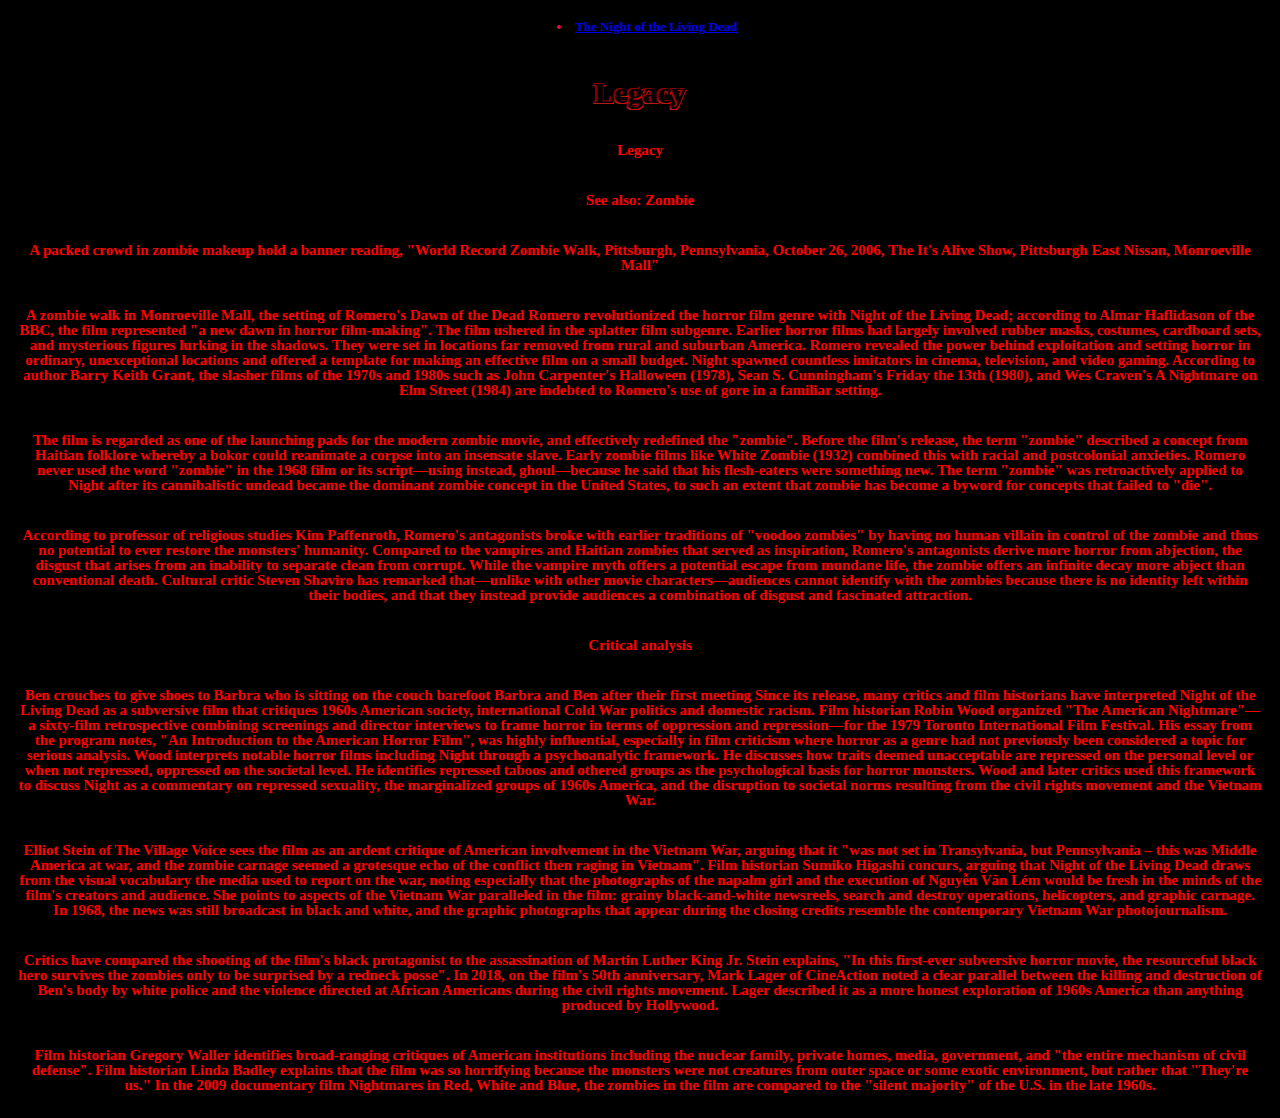
<file: Night of the living dead/Night-legacy.html>
<!DOCTYPE html>
<html>
<head>
   <!--
    
     Horror Night of the Living Dead
     Author: William Titus 
      Date:   April 27, 2024

      Filename: The-Night-of-the-Living-Dead.html.
   -->
   <meta charset="utf-8" />
   <meta name="viewport" content="width=device-width,initial-scale=1.0">
   <title>The Night of the Living Dead Legacy</title>
   <link rel="stylesheet" href="The-Night-dead.css" />
   
</head>
<body>

<nav>
        <ul>
            <li><a href="The-Night-of-the-Living-Dead.html">The Night of the Living Dead</a></li>
            
            
           
        </ul>
    </nav>
    </nav>
    <header>
    <h1>
     Legacy
    </h1>
</header>
   


</article>


                 <p>Legacy</p>

<p>See also: Zombie</p>

<p>A packed crowd in zombie makeup hold a banner reading, "World Record Zombie Walk, Pittsburgh, Pennsylvania, October 26, 2006, 
   The It's Alive Show, Pittsburgh East Nissan, Monroeville Mall"</p>
<p>A zombie walk in Monroeville Mall, the setting of Romero's Dawn of the Dead
   Romero revolutionized the horror film genre with Night of the Living Dead; according to Almar Haflidason of the BBC, the film 
   represented "a new dawn in horror film-making". The film ushered in the splatter film subgenre. Earlier horror films had largely 
   involved rubber masks, costumes, cardboard sets, and mysterious figures lurking in the shadows. They were set in locations far 
   removed from rural and suburban America. Romero revealed the power behind exploitation and setting horror in ordinary, 
   unexceptional locations and offered a template for making an effective film on a small budget. Night spawned countless imitators 
   in cinema, television, and video gaming. According to author Barry Keith Grant, the slasher films of the 1970s and 1980s such as 
   John Carpenter's Halloween (1978), Sean S. Cunningham's Friday the 13th (1980), and Wes Craven's A Nightmare on Elm Street (1984) 
   are indebted to Romero's use of gore in a familiar setting.</p>

<p>The film is regarded as one of the launching pads for the modern zombie movie, and effectively redefined the "zombie". Before the 
   film's release, the term "zombie" described a concept from Haitian folklore whereby a bokor could reanimate a corpse into an 
   insensate slave. Early zombie films like White Zombie (1932) combined this with racial and postcolonial anxieties. Romero never 
   used the word "zombie" in the 1968 film or its script—using instead, ghoul—because he said that his flesh-eaters were something 
   new. The term "zombie" was retroactively applied to Night after its cannibalistic undead became the dominant zombie concept in 
   the United States, to such an extent that zombie has become a byword for concepts that failed to "die".</p>

<p>According to professor of religious studies Kim Paffenroth, Romero's antagonists broke with earlier traditions of "voodoo zombies" 
   by having no human villain in control of the zombie and thus no potential to ever restore the monsters' humanity. Compared to 
   the vampires and Haitian zombies that served as inspiration, Romero's antagonists derive more horror from abjection, the disgust 
   that arises from an inability to separate clean from corrupt. While the vampire myth offers a potential escape from mundane life, 
   the zombie offers an infinite decay more abject than conventional death. Cultural critic Steven Shaviro has remarked that—unlike 
   with other movie characters—audiences cannot identify with the zombies because there is no identity left within their bodies, and 
   that they instead provide audiences a combination of disgust and fascinated attraction.</p>

                                  <p>Critical analysis</p>
<p>Ben crouches to give shoes to Barbra who is sitting on the couch barefoot
   Barbra and Ben after their first meeting
   Since its release, many critics and film historians have interpreted Night of the Living Dead as a subversive film that critiques 
   1960s American society, international Cold War politics and domestic racism. Film historian Robin Wood organized "The American 
   Nightmare"—a sixty-film retrospective combining screenings and director interviews to frame horror in terms of oppression and 
   repression—for the 1979 Toronto International Film Festival. His essay from the program notes, "An Introduction to the American 
   Horror Film", was highly influential, especially in film criticism where horror as a genre had not previously been considered a 
   topic for serious analysis. Wood interprets notable horror films including Night through a psychoanalytic framework. He discusses 
   how traits deemed unacceptable are repressed on the personal level or when not repressed, oppressed on the societal level. He 
   identifies repressed taboos and othered groups as the psychological basis for horror monsters. Wood and later critics used this 
   framework to discuss Night as a commentary on repressed sexuality, the marginalized groups of 1960s America, and the disruption 
   to societal norms resulting from the civil rights movement and the Vietnam War.</p>

<p>Elliot Stein of The Village Voice sees the film as an ardent critique of American involvement in the Vietnam War, arguing that it 
   "was not set in Transylvania, but Pennsylvania – this was Middle America at war, and the zombie carnage seemed a grotesque echo of 
   the conflict then raging in Vietnam". Film historian Sumiko Higashi concurs, arguing that Night of the Living Dead draws from the 
   visual vocabulary the media used to report on the war, noting especially that the photographs of the napalm girl and the execution 
   of Nguyễn Văn Lém would be fresh in the minds of the film's creators and audience. She points to aspects of the Vietnam War 
   paralleled in the film: grainy black-and-white newsreels, search and destroy operations, helicopters, and graphic carnage. In 1968,
   the news was still broadcast in black and white, and the graphic photographs that appear during the closing credits resemble the 
   contemporary Vietnam War photojournalism.</p>

<p>Critics have compared the shooting of the film's black protagonist to the assassination of Martin Luther King Jr. Stein explains, 
   "In this first-ever subversive horror movie, the resourceful black hero survives the zombies only to be surprised by a redneck posse".
   In 2018, on the film's 50th anniversary, Mark Lager of CineAction noted a clear parallel between the killing and destruction of Ben's 
   body by white police and the violence directed at African Americans during the civil rights movement. Lager described it as a more 
   honest exploration of 1960s America than anything produced by Hollywood.</p>

<p>Film historian Gregory Waller identifies broad-ranging critiques of American institutions including the nuclear family, private homes,
   media, government, and "the entire mechanism of civil defense". Film historian Linda Badley explains that the film was so horrifying 
   because the monsters were not creatures from outer space or some exotic environment, but rather that "They're us." In the 2009 documentary
   film Nightmares in Red, White and Blue, the zombies in the film are compared to the "silent majority" of the U.S. in the late 1960s.</p>
</article>

<header> 
</main>

</body>
</html>
</file>
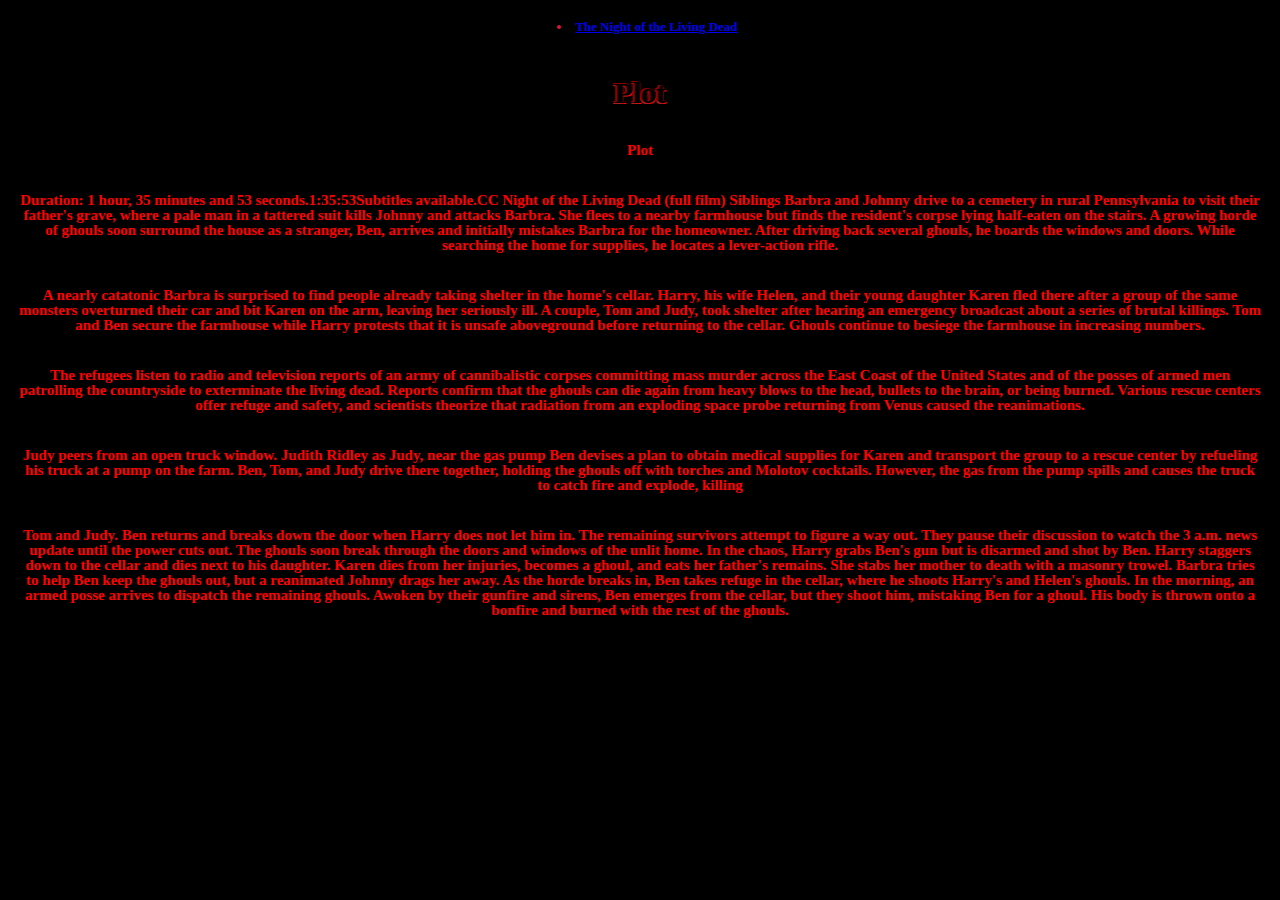
<file: Night of the living dead/Night-of-dead-plot.html>
<!DOCTYPE html>
<html>
<head>
   <!--
    
     Horror Night of the Living Dead
     Author: William Titus 
      Date:   April 27, 2024

      Filename: The-Night-of-the-Living-Dead.html.
   -->
   <meta charset="utf-8" />
   <meta name="viewport" content="width=device-width,initial-scale=1.0">
   <title>The Night of the Living Dead</title>
   <link rel="stylesheet" href="The-Night-dead.css" />
   
</head>
<body>

<nav>
        <ul>
            <li><a href="The-Night-of-the-Living-Dead.html">The Night of the Living Dead</a></li>
            
            
           
        </ul>
    </nav>
    </nav>
    <header>
    <h1>
      Plot
    </h1>
</header>
   


</article>
  <p> Plot</p>
  <p>Duration: 1 hour, 35 minutes and 53 seconds.1:35:53Subtitles available.CC
Night of the Living Dead (full film)
Siblings Barbra and Johnny drive to a cemetery in rural Pennsylvania to visit their father's grave, where a pale man in a tattered suit kills Johnny and attacks Barbra. 
She flees to a nearby farmhouse but finds the resident's corpse lying half-eaten on the stairs. A growing horde of ghouls soon surround the house as a stranger, 
Ben, arrives and initially mistakes Barbra for the homeowner. After driving back several ghouls, he boards the windows and doors. While searching the home for supplies,
 he locates a lever-action rifle.</p>

 <p>A nearly catatonic Barbra is surprised to find people already taking shelter in the home's cellar. Harry, his wife Helen, and their young daughter Karen fled there 
   after a group of the same monsters overturned their car and bit Karen on the arm, leaving her seriously ill. A couple, Tom and Judy, took shelter after hearing an 
   emergency broadcast about a series of brutal killings. Tom and Ben secure the farmhouse while Harry protests that it is unsafe aboveground before returning to the 
   cellar. Ghouls continue to besiege the farmhouse in increasing numbers.</p>

   <p>The refugees listen to radio and television reports of an army of cannibalistic corpses committing mass murder across the East Coast of the United States and
       of the posses of armed men patrolling the countryside to exterminate the living dead. Reports confirm that the ghouls can die again from heavy blows to the head,
        bullets to the brain, or being burned. Various rescue centers offer refuge and safety, and scientists theorize that radiation from an exploding space probe returning
         from Venus caused the reanimations.</p>

         <p>Judy peers from an open truck window.
            Judith Ridley as Judy, near the gas pump
            Ben devises a plan to obtain medical supplies for Karen and transport the group to a rescue center by refueling his truck at a pump on the farm. Ben, Tom, and Judy drive
            there together, holding the ghouls off with torches and Molotov cocktails. However, the gas from the pump spills and causes the truck to catch fire and explode, killing 
            <p> Tom and Judy. Ben returns and breaks down the door when Harry does not let him in.
             The remaining survivors attempt to figure a way out. They pause their discussion to watch the 3 a.m. news update until the power cuts out. The ghouls soon break through 
             the doors and windows of the unlit home. In the chaos, Harry grabs Ben's gun but is disarmed and shot by Ben. Harry staggers down to the cellar and dies next to his daughter.
             Karen dies from her injuries, becomes a ghoul, and eats her father's remains. She stabs her mother to death with a masonry trowel. Barbra tries to help Ben keep the ghouls out,
              but a reanimated Johnny drags her away. As the horde breaks in, Ben takes refuge in the cellar, where he shoots Harry's and Helen's ghouls.
             In the morning, an armed posse arrives to dispatch the remaining ghouls. Awoken by their gunfire and sirens, Ben emerges from the cellar,
              but they shoot him, mistaking Ben for a ghoul. His body is thrown onto a bonfire and burned with the rest of the ghouls.</p>



</article>

<header> 
</main>

</body>
</html>
</file>
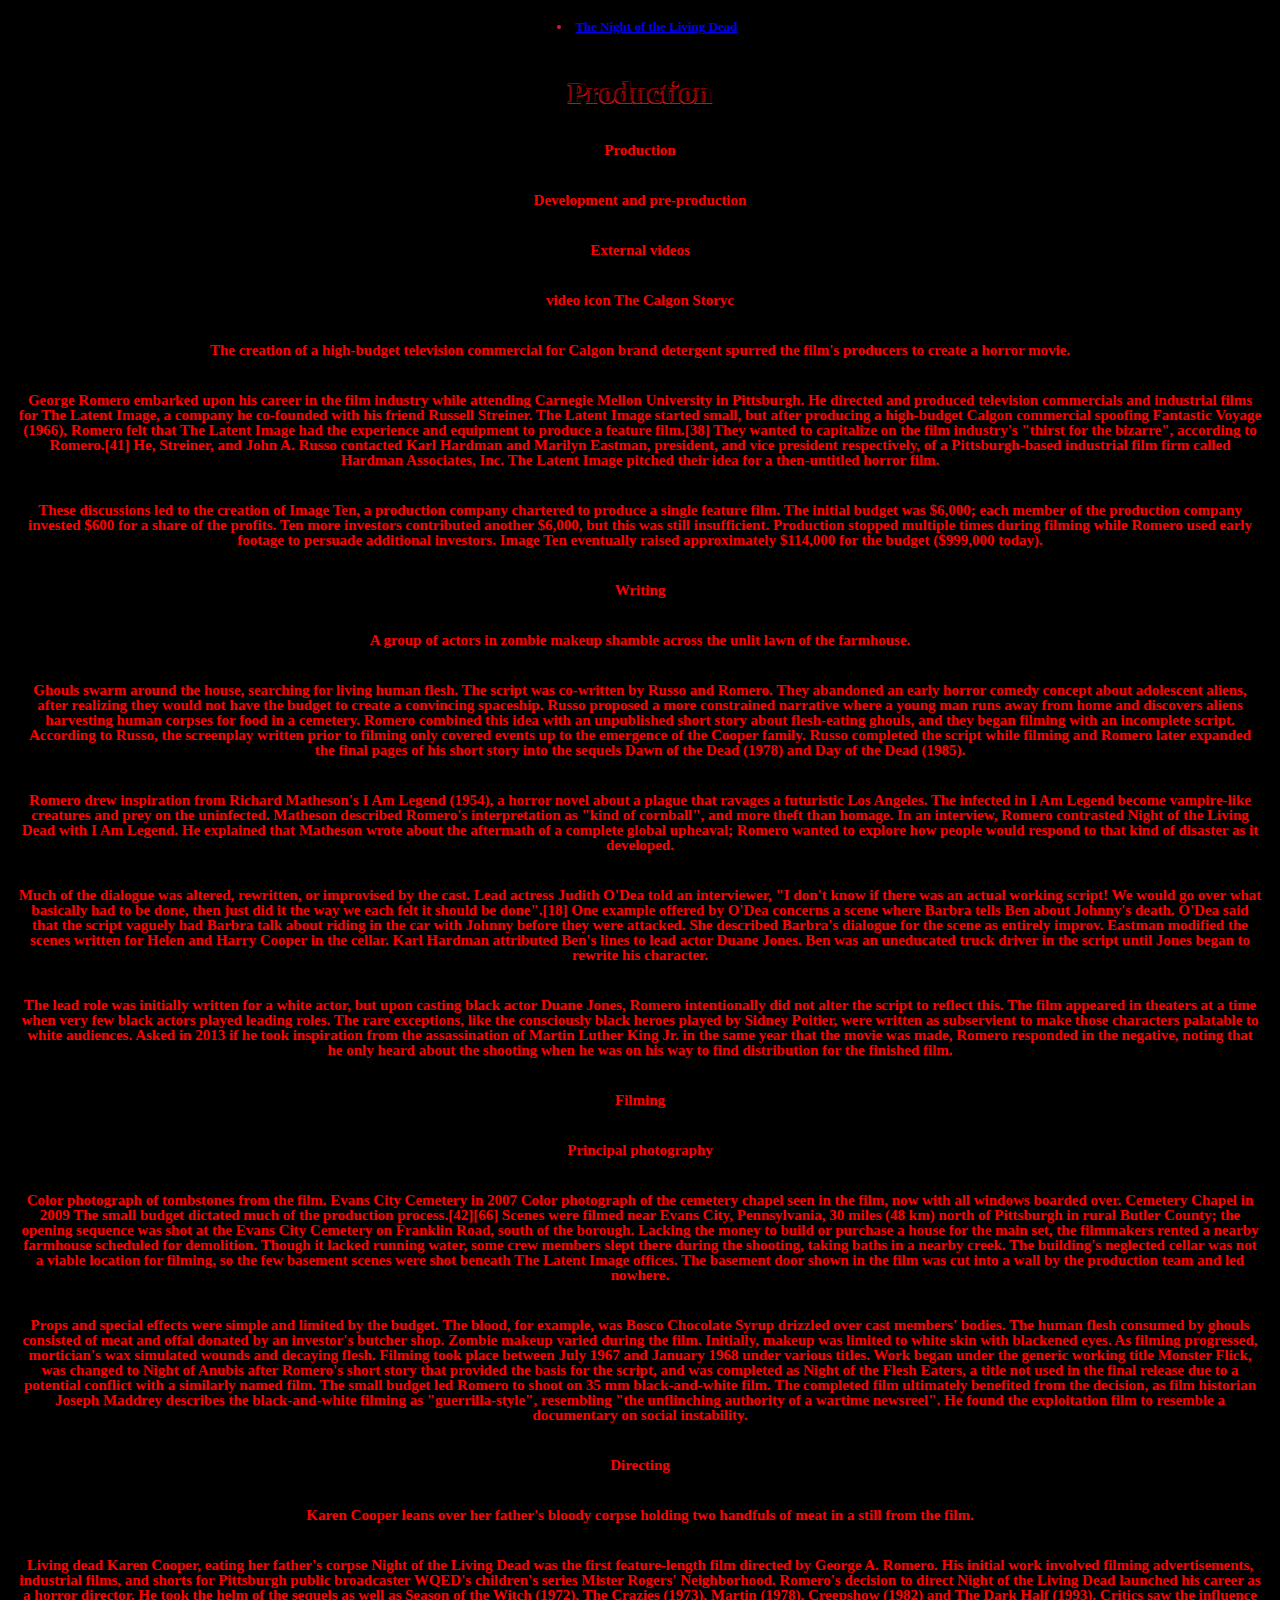
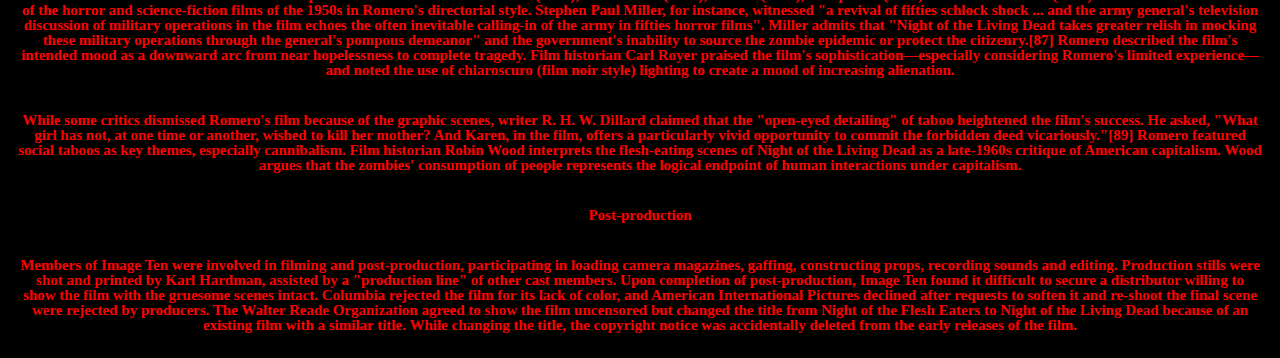
<file: Night of the living dead/Night-of-dead-production.html>
<!DOCTYPE html>
<html>
<head>
   <!--
    
     Horror Night of the Living Dead
     Author: William Titus 
      Date:   April 27, 2024

      Filename: The-Night-of-the-Living-Dead.html.
   -->
   <meta charset="utf-8" />
   <meta name="viewport" content="width=device-width,initial-scale=1.0">
   <title>The Night of the Living Dead cast</title>
   <link rel="stylesheet" href="The-Night-dead.css" />
   
</head>
<body>

<nav>
        <ul>
            <li><a href="The-Night-of-the-Living-Dead.html">The Night of the Living Dead</a></li>
            
            
           
        </ul>
    </nav>
    </nav>
    <header>
    <h1>
      Production
    </h1>
</header>
   


</article>
               <p>Production</p>
    <p>Development and pre-production</p>
    <p>External videos</p>
<p>video icon The Calgon Storyc
<p>The creation of a high-budget television commercial for Calgon brand detergent
     spurred the film's producers to create a horror movie.</p>
     <p>George Romero embarked upon his career in the film industry while attending 
        Carnegie Mellon University in Pittsburgh. He directed and produced television 
        commercials and industrial films for The Latent Image, a company he co-founded 
        with his friend Russell Streiner. The Latent Image started small, but after 
        producing a high-budget Calgon commercial spoofing Fantastic Voyage (1966),
        Romero felt that The Latent Image had the experience and equipment to produce
        a feature film.[38] They wanted to capitalize on the film industry's "thirst
        for the bizarre", according to Romero.[41] He, Streiner, and John A. Russo 
        contacted Karl Hardman and Marilyn Eastman, president, and vice president 
        respectively, of a Pittsburgh-based industrial film firm called Hardman 
        Associates, Inc. The Latent Image pitched their idea for a then-untitled
        horror film.</p>

        <p>These discussions led to the creation of Image Ten, a production company
         chartered to produce a single feature film. The initial budget was $6,000;
         each member of the production company invested $600 for a share of the profits.
         Ten more investors contributed another $6,000, but this was still insufficient.
         Production stopped multiple times during filming while Romero used early footage
         to persuade additional investors. Image Ten eventually raised approximately 
         $114,000 for the budget ($999,000 today).</p>

                    <p>Writing</p>
        <p>A group of actors in zombie makeup shamble across the unlit lawn of the 
           farmhouse.</p>
        <p>Ghouls swarm around the house, searching for living human flesh.
The script was co-written by Russo and Romero. They abandoned an early horror comedy
concept about adolescent aliens, after realizing they would not have the budget
to create a convincing spaceship. Russo proposed a more constrained narrative where a
young man runs away from home and discovers aliens harvesting human corpses for food 
in a cemetery. Romero combined this idea with an unpublished short story about 
flesh-eating ghouls, and they began filming with an incomplete script. According to 
Russo, the screenplay written prior to filming only covered events up to the emergence
of the Cooper family. Russo completed the script while filming and Romero later expanded
the final pages of his short story into the sequels Dawn of the Dead (1978) and 
Day of the Dead (1985).</p>

<p>Romero drew inspiration from Richard Matheson's I Am Legend (1954), a horror novel
   about a plague that ravages a futuristic Los Angeles. The infected in I Am Legend
   become vampire-like creatures and prey on the uninfected. Matheson described 
   Romero's interpretation as "kind of cornball", and more theft than homage. In an
   interview, Romero contrasted Night of the Living Dead with I Am Legend. He explained
   that Matheson wrote about the aftermath of a complete global upheaval; Romero wanted
   to explore how people would respond to that kind of disaster as it developed.</p>

<p>Much of the dialogue was altered, rewritten, or improvised by the cast. Lead 
   actress Judith O'Dea told an interviewer, "I don't know if there was an actual working
   script! We would go over what basically had to be done, then just did it the way we each 
   felt it should be done".[18] One example offered by O'Dea concerns a scene where Barbra 
   tells Ben about Johnny's death. O'Dea said that the script vaguely had Barbra talk about 
   riding in the car with Johnny before they were attacked. She described Barbra's dialogue 
   for the scene as entirely improv. Eastman modified the scenes written for Helen and 
   Harry Cooper in the cellar. Karl Hardman attributed Ben's lines to lead actor Duane Jones. 
   Ben was an uneducated truck driver in the script until Jones began to rewrite his character.</p>

<p>The lead role was initially written for a white actor, but upon casting black actor 
   Duane Jones, Romero intentionally did not alter the script to reflect this. The film 
   appeared in theaters at a time when very few black actors played leading roles. The rare 
   exceptions, like the consciously black heroes played by Sidney Poitier, were written as 
   subservient to make those characters palatable to white audiences. Asked in 2013 if he took 
   inspiration from the assassination of Martin Luther King Jr. in the same year that the movie 
   was made, Romero responded in the negative, noting that he only heard about the shooting when 
   he was on his way to find distribution for the finished film.</p>

                    <p>Filming</p>
<p>Principal photography</p>
<p>Color photograph of tombstones from the film.
Evans City Cemetery in 2007
Color photograph of the cemetery chapel seen in the film, now with all windows boarded over.
Cemetery Chapel in 2009
The small budget dictated much of the production process.[42][66] Scenes were filmed near 
Evans City, Pennsylvania, 30 miles (48 km) north of Pittsburgh in rural Butler County; the opening 
sequence was shot at the Evans City Cemetery on Franklin Road, south of the borough. Lacking the 
money to build or purchase a house for the main set, the filmmakers rented a nearby farmhouse 
scheduled for demolition. Though it lacked running water, some crew members slept there during the 
shooting, taking baths in a nearby creek. The building's neglected cellar was not a viable location 
for filming, so the few basement scenes were shot beneath The Latent Image offices. The basement 
door shown in the film was cut into a wall by the production team and led nowhere.</p>

<p>Props and special effects were simple and limited by the budget. The blood, for example, was 
   Bosco Chocolate Syrup drizzled over cast members' bodies. The human flesh consumed by ghouls 
   consisted of meat and offal donated by an investor's butcher shop. Zombie makeup varied 
   during the film. Initially, makeup was limited to white skin with blackened eyes. As 
   filming progressed, mortician's wax simulated wounds and decaying flesh. Filming took place 
   between July 1967 and January 1968 under various titles. Work began under the generic working 
   title Monster Flick, was changed to Night of Anubis after Romero's short story that provided 
   the basis for the script, and was completed as Night of the Flesh Eaters, a title not used in 
   the final release due to a potential conflict with a similarly named film. The small budget 
   led Romero to shoot on 35 mm black-and-white film. The completed film ultimately benefited 
   from the decision, as film historian Joseph Maddrey describes the black-and-white filming as 
   "guerrilla-style", resembling "the unflinching authority of a wartime newsreel". He found 
   the exploitation film to resemble a documentary on social instability.</p>

                    <p>Directing</p>
<p>Karen Cooper leans over her father's bloody corpse holding two handfuls of meat in a still 
   from the film.</p>
<p>Living dead Karen Cooper, eating her father's corpse
   Night of the Living Dead was the first feature-length film directed by George A. Romero. His 
   initial work involved filming advertisements, industrial films, and shorts for Pittsburgh public 
   broadcaster WQED's children's series Mister Rogers' Neighborhood. Romero's decision to direct 
   Night of the Living Dead launched his career as a horror director. He took the helm of the sequels as 
   well as Season of the Witch (1972), The Crazies (1973), Martin (1978), Creepshow (1982) and The Dark Half (1993). 
   Critics saw the influence of the horror and science-fiction films of the 1950s in Romero's directorial style. 
   Stephen Paul Miller, for instance, witnessed "a revival of fifties schlock shock ... and the army general's 
   television discussion of military operations in the film echoes the often inevitable calling-in of the army 
   in fifties horror films". Miller admits that "Night of the Living Dead takes greater relish in mocking these 
   military operations through the general's pompous demeanor" and the government's inability to source the 
   zombie epidemic or protect the citizenry.[87] Romero described the film's intended mood as a downward arc 
   from near hopelessness to complete tragedy. Film historian Carl Royer praised the film's sophistication—especially 
   considering Romero's limited experience—and noted the use of chiaroscuro (film noir style) lighting to create 
   a mood of increasing alienation.</p>

<p>While some critics dismissed Romero's film because of the graphic scenes, writer R. H. W. Dillard claimed 
   that the "open-eyed detailing" of taboo heightened the film's success. He asked, "What girl has not, at one time 
   or another, wished to kill her mother? And Karen, in the film, offers a particularly vivid opportunity to commit 
   the forbidden deed vicariously."[89] Romero featured social taboos as key themes, especially cannibalism. Film 
   historian Robin Wood interprets the flesh-eating scenes of Night of the Living Dead as a late-1960s critique of 
   American capitalism. Wood argues that the zombies' consumption of people represents the logical endpoint of human 
   interactions under capitalism.</p>

                    <p>Post-production</p>
<p>Members of Image Ten were involved in filming and post-production, participating in loading camera magazines, 
   gaffing, constructing props, recording sounds and editing. Production stills were shot and printed by 
   Karl Hardman, assisted by a "production line" of other cast members. Upon completion of post-production, Image Ten 
   found it difficult to secure a distributor willing to show the film with the gruesome scenes intact. Columbia rejected 
   the film for its lack of color, and American International Pictures declined after requests to soften it and re-shoot 
   the final scene were rejected by producers. The Walter Reade Organization agreed to show the film uncensored but 
   changed the title from Night of the Flesh Eaters to Night of the Living Dead because of an existing film with a similar 
   title. While changing the title, the copyright notice was accidentally deleted from the early releases of the film.</p>




</article>

<header> 
</main>

</body>
</html>
</file>
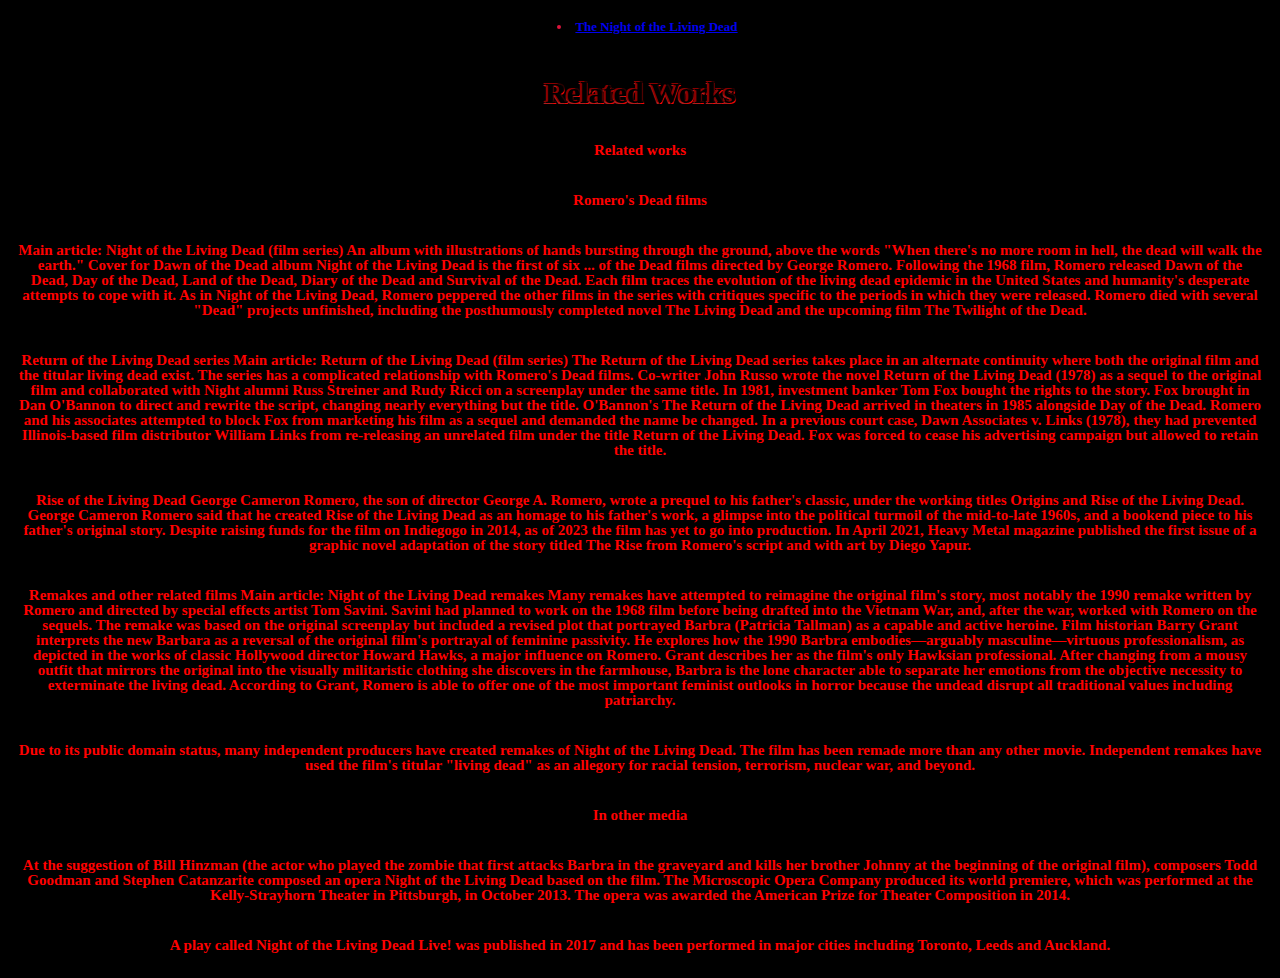
<file: Night of the living dead/Night-related.html>
<!DOCTYPE html>
<html>
<head>
   <!--
    
     Horror Night of the Living Dead
     Author: William Titus 
      Date:   April 27, 2024

      Filename: The-Night-of-the-Living-Dead.html.
   -->
   <meta charset="utf-8" />
   <meta name="viewport" content="width=device-width,initial-scale=1.0">
   <title>The Night of the Living Dead Related Works</title>
   <link rel="stylesheet" href="The-Night-dead.css" />
   
</head>
<body>

<nav>
        <ul>
            <li><a href="The-Night-of-the-Living-Dead.html">The Night of the Living Dead</a></li>
            
            
           
        </ul>
    </nav>
    </nav>
    <header>
    <h1>
      Related Works
    </h1>
</header>
   


</article>
               <p>Related works</p>
     <p>Romero's Dead films</p>
     <p>Main article: Night of the Living Dead (film series)
An album with illustrations of hands bursting through the ground, above the words 
"When there's no more room in hell, the dead will walk the earth."
Cover for Dawn of the Dead album
Night of the Living Dead is the first of six ... of the Dead films directed 
by George Romero. Following the 1968 film, Romero released Dawn of the Dead, 
Day of the Dead, Land of the Dead, Diary of the Dead and Survival of the Dead. 
Each film traces the evolution of the living dead epidemic in the United States and 
humanity's desperate attempts to cope with it. As in Night of the Living Dead, Romero 
peppered the other films in the series with critiques specific to the periods in which 
they were released. Romero died with several "Dead" projects unfinished, including the 
posthumously completed novel The Living Dead and the upcoming film The Twilight of the Dead.</p>

     <p>Return of the Living Dead series
Main article: Return of the Living Dead (film series)
The Return of the Living Dead series takes place in an alternate continuity where both the 
original film and the titular living dead exist. The series has a complicated relationship 
with Romero's Dead films. Co-writer John Russo wrote the novel Return of the Living Dead 
(1978) as a sequel to the original film and collaborated with Night alumni Russ Streiner 
and Rudy Ricci on a screenplay under the same title. In 1981, investment banker Tom Fox 
bought the rights to the story. Fox brought in Dan O'Bannon to direct and rewrite the script, 
changing nearly everything but the title. O'Bannon's The Return of the Living Dead arrived in 
theaters in 1985 alongside Day of the Dead. Romero and his associates attempted to block Fox 
from marketing his film as a sequel and demanded the name be changed. In a previous court case, 
Dawn Associates v. Links (1978), they had prevented Illinois-based film distributor William Links 
from re-releasing an unrelated film under the title Return of the Living Dead. Fox was forced to 
cease his advertising campaign but allowed to retain the title.</p>

    <p>Rise of the Living Dead
George Cameron Romero, the son of director George A. Romero, wrote a prequel to his father's classic, 
under the working titles Origins and Rise of the Living Dead. George Cameron Romero said that he 
created Rise of the Living Dead as an homage to his father's work, a glimpse into the political turmoil 
of the mid-to-late 1960s, and a bookend piece to his father's original story. Despite raising funds for 
the film on Indiegogo in 2014, as of 2023 the film has yet to go into production. In April 2021, Heavy 
Metal magazine published the first issue of a graphic novel adaptation of the story titled The Rise 
from Romero's script and with art by Diego Yapur.</p>

    <p>Remakes and other related films
Main article: Night of the Living Dead remakes
Many remakes have attempted to reimagine the original film's story, most notably the 1990 remake written 
by Romero and directed by special effects artist Tom Savini. Savini had planned to work on the 1968 film 
before being drafted into the Vietnam War, and, after the war, worked with Romero on the sequels. The 
remake was based on the original screenplay but included a revised plot that portrayed Barbra 
(Patricia Tallman) as a capable and active heroine. Film historian Barry Grant interprets the new Barbara 
as a reversal of the original film's portrayal of feminine passivity. He explores how the 1990 Barbra 
embodies—arguably masculine—virtuous professionalism, as depicted in the works of classic Hollywood 
director Howard Hawks, a major influence on Romero. Grant describes her as the film's only Hawksian 
professional. After changing from a mousy outfit that mirrors the original into the visually militaristic 
clothing she discovers in the farmhouse, Barbra is the lone character able to separate her emotions from 
the objective necessity to exterminate the living dead. According to Grant, Romero is able to offer one 
of the most important feminist outlooks in horror because the undead disrupt all traditional values including 
patriarchy.</p>

<p>Due to its public domain status, many independent producers have created remakes of Night of the Living Dead. 
   The film has been remade more than any other movie. Independent remakes have used the film's titular 
   "living dead" as an allegory for racial tension, terrorism, nuclear war, and beyond.</p>

     <p>In other media</p>
<p>At the suggestion of Bill Hinzman (the actor who played the zombie that first attacks Barbra in the graveyard 
   and kills her brother Johnny at the beginning of the original film), composers Todd Goodman and Stephen 
   Catanzarite composed an opera Night of the Living Dead based on the film. The Microscopic Opera Company produced 
   its world premiere, which was performed at the Kelly-Strayhorn Theater in Pittsburgh, in October 2013. The opera 
   was awarded the American Prize for Theater Composition in 2014.</p>

<p>A play called Night of the Living Dead Live! was published in 2017 and has been performed in major cities including 
   Toronto, Leeds and Auckland.</p>

</article>

<header> 
</main>

</body>
</html>
</file>
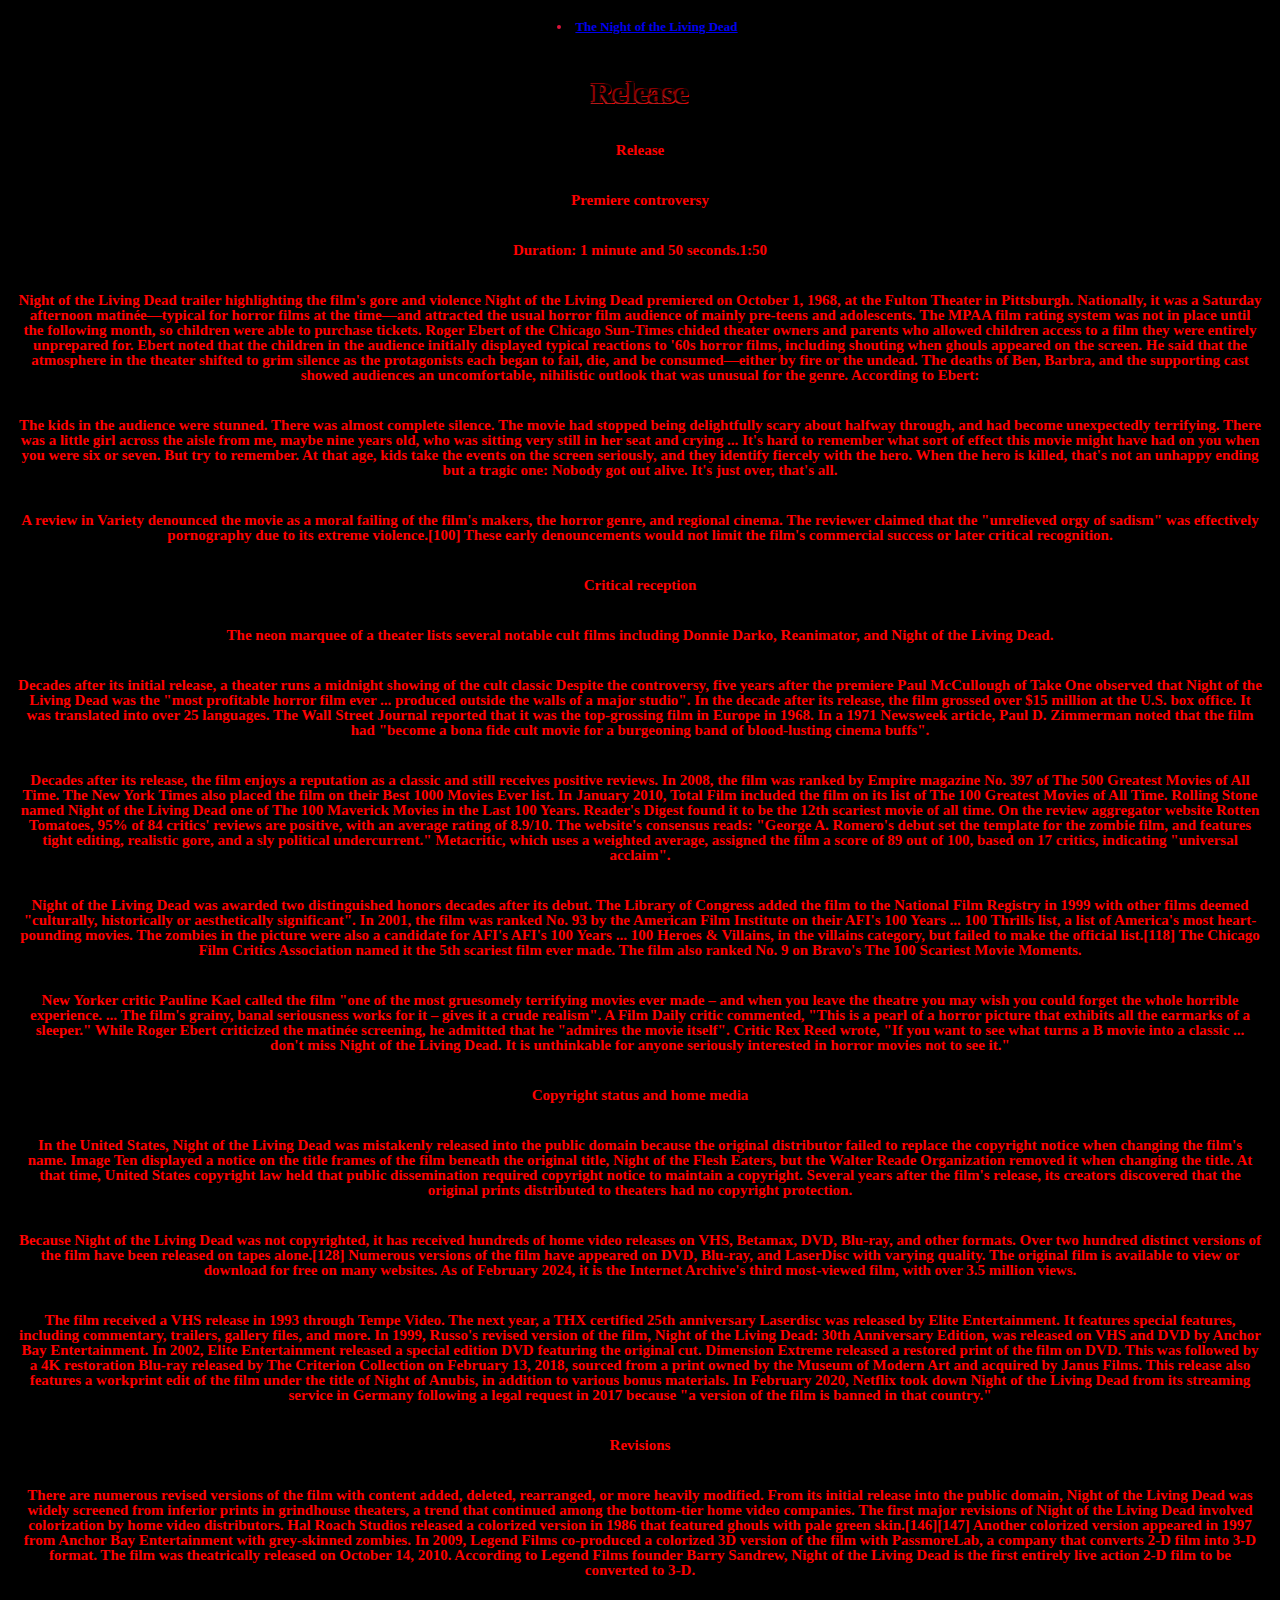
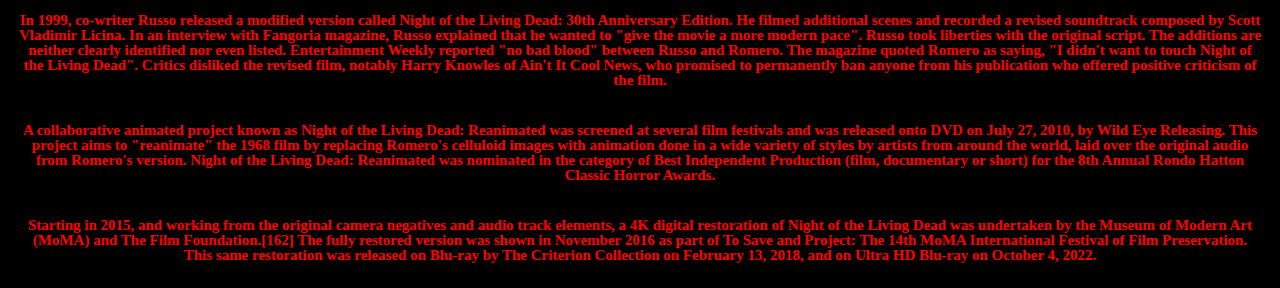
<file: Night of the living dead/Night-release.html>
<!DOCTYPE html>
<html>
<head>
   <!--
    
     Horror Night of the Living Dead
     Author: William Titus 
      Date:   April 27, 2024

      Filename: The-Night-of-the-Living-Dead.html.
   -->
   <meta charset="utf-8" />
   <meta name="viewport" content="width=device-width,initial-scale=1.0">
   <title>The Night of the Living Dead Release</title>
   <link rel="stylesheet" href="The-Night-dead.css" />
   
</head>
<body>

<nav>
        <ul>
            <li><a href="The-Night-of-the-Living-Dead.html">The Night of the Living Dead</a></li>
            
            
           
        </ul>
    </nav>
    </nav>
    <header>
    <h1>
     Release
    </h1>
</header>
   


</article>
                  <p>Release</p>
    <p>Premiere controversy</p>
    <p>Duration: 1 minute and 50 seconds.1:50</p>
    <p>Night of the Living Dead trailer highlighting the film's gore and violence
       Night of the Living Dead premiered on October 1, 1968, at the Fulton Theater in Pittsburgh. 
       Nationally, it was a Saturday afternoon matinée—typical for horror films at the time—and 
       attracted the usual horror film audience of mainly pre-teens and adolescents. The MPAA film 
       rating system was not in place until the following month, so children were able to purchase 
       tickets. Roger Ebert of the Chicago Sun-Times chided theater owners and parents who allowed 
       children access to a film they were entirely unprepared for. Ebert noted that the children 
       in the audience initially displayed typical reactions to '60s horror films, including shouting 
       when ghouls appeared on the screen. He said that the atmosphere in the theater shifted to grim 
       silence as the protagonists each began to fail, die, and be consumed—either by fire or the 
       undead. The deaths of Ben, Barbra, and the supporting cast showed audiences an uncomfortable, 
       nihilistic outlook that was unusual for the genre. According to Ebert:</p>

    <p>The kids in the audience were stunned. There was almost complete silence. The movie had stopped 
       being delightfully scary about halfway through, and had become unexpectedly terrifying. There 
       was a little girl across the aisle from me, maybe nine years old, who was sitting very still in 
       her seat and crying ... It's hard to remember what sort of effect this movie might have had on 
       you when you were six or seven. But try to remember. At that age, kids take the events on the 
       screen seriously, and they identify fiercely with the hero. When the hero is killed, that's not 
       an unhappy ending but a tragic one: Nobody got out alive. It's just over, that's all.</p>

    <p>A review in Variety denounced the movie as a moral failing of the film's makers, the horror 
       genre, and regional cinema. The reviewer claimed that the "unrelieved orgy of sadism" was 
       effectively pornography due to its extreme violence.[100] These early denouncements would not 
       limit the film's commercial success or later critical recognition.</p>

                    <p>Critical reception</p>
    <p>The neon marquee of a theater lists several notable cult films including Donnie Darko, Reanimator, 
       and Night of the Living Dead.</p>
    <p>Decades after its initial release, a theater runs a midnight showing of the cult classic
       Despite the controversy, five years after the premiere Paul McCullough of Take One observed that 
       Night of the Living Dead was the "most profitable horror film ever ... produced outside the walls 
       of a major studio". In the decade after its release, the film grossed over $15 million at the U.S. 
       box office. It was translated into over 25 languages. The Wall Street Journal reported that it was 
       the top-grossing film in Europe in 1968. In a 1971 Newsweek article, Paul D. Zimmerman noted that 
       the film had "become a bona fide cult movie for a burgeoning band of blood-lusting cinema buffs".</p>

    <p>Decades after its release, the film enjoys a reputation as a classic and still receives positive 
       reviews. In 2008, the film was ranked by Empire magazine No. 397 of The 500 Greatest Movies of 
       All Time. The New York Times also placed the film on their Best 1000 Movies Ever list. In January 
       2010, Total Film included the film on its list of The 100 Greatest Movies of All Time. Rolling Stone 
       named Night of the Living Dead one of The 100 Maverick Movies in the Last 100 Years. Reader's Digest 
       found it to be the 12th scariest movie of all time. On the review aggregator website Rotten Tomatoes, 
       95% of 84 critics' reviews are positive, with an average rating of 8.9/10. The website's consensus 
       reads: "George A. Romero's debut set the template for the zombie film, and features tight editing, 
       realistic gore, and a sly political undercurrent." Metacritic, which uses a weighted average, 
       assigned the film a score of 89 out of 100, based on 17 critics, indicating "universal acclaim".</p>

    <p>Night of the Living Dead was awarded two distinguished honors decades after its debut. The Library 
       of Congress added the film to the National Film Registry in 1999 with other films deemed "culturally, 
       historically or aesthetically significant". In 2001, the film was ranked No. 93 by the American Film 
       Institute on their AFI's 100 Years ... 100 Thrills list, a list of America's most heart-pounding movies. 
       The zombies in the picture were also a candidate for AFI's AFI's 100 Years ... 100 Heroes & Villains, 
       in the villains category, but failed to make the official list.[118] The Chicago Film Critics Association 
       named it the 5th scariest film ever made. The film also ranked No. 9 on Bravo's The 100 Scariest Movie Moments.</p>

    <p>New Yorker critic Pauline Kael called the film "one of the most gruesomely terrifying movies ever made – 
       and when you leave the theatre you may wish you could forget the whole horrible experience. ... The film's 
       grainy, banal seriousness works for it – gives it a crude realism". A Film Daily critic commented, "This 
       is a pearl of a horror picture that exhibits all the earmarks of a sleeper." While Roger Ebert criticized 
       the matinée screening, he admitted that he "admires the movie itself". Critic Rex Reed wrote, "If you want 
       to see what turns a B movie into a classic ... don't miss Night of the Living Dead. It is unthinkable for 
       anyone seriously interested in horror movies not to see it."</p>

                 <p>Copyright status and home media</p>
    <p>In the United States, Night of the Living Dead was mistakenly released into the public domain because the 
       original distributor failed to replace the copyright notice when changing the film's name. Image Ten displayed 
       a notice on the title frames of the film beneath the original title, Night of the Flesh Eaters, but the Walter 
       Reade Organization removed it when changing the title. At that time, United States copyright law held that 
       public dissemination required copyright notice to maintain a copyright. Several years after the film's release, 
       its creators discovered that the original prints distributed to theaters had no copyright protection.</p>

    <p>Because Night of the Living Dead was not copyrighted, it has received hundreds of home video releases on VHS, 
       Betamax, DVD, Blu-ray, and other formats. Over two hundred distinct versions of the film have been released 
       on tapes alone.[128] Numerous versions of the film have appeared on DVD, Blu-ray, and LaserDisc with varying quality. 
       The original film is available to view or download for free on many websites. As of February 2024, it is the 
       Internet Archive's third most-viewed film, with over 3.5 million views.</p>

    <p>The film received a VHS release in 1993 through Tempe Video. The next year, a THX certified 25th anniversary Laserdisc 
       was released by Elite Entertainment. It features special features, including commentary, trailers, gallery files, and more. 
       In 1999, Russo's revised version of the film, Night of the Living Dead: 30th Anniversary Edition, was released on VHS and 
       DVD by Anchor Bay Entertainment. In 2002, Elite Entertainment released a special edition DVD featuring the original cut. 
       Dimension Extreme released a restored print of the film on DVD. This was followed by a 4K restoration Blu-ray released 
       by The Criterion Collection on February 13, 2018, sourced from a print owned by the Museum of Modern Art and acquired by 
       Janus Films. This release also features a workprint edit of the film under the title of Night of Anubis, in addition to 
       various bonus materials. In February 2020, Netflix took down Night of the Living Dead from its streaming service in Germany 
       following a legal request in 2017 because "a version of the film is banned in that country."</p>

                            <p>Revisions</p>
    <p>There are numerous revised versions of the film with content added, deleted, rearranged, or more heavily modified. From its 
       initial release into the public domain, Night of the Living Dead was widely screened from inferior prints in grindhouse theaters, 
       a trend that continued among the bottom-tier home video companies. The first major revisions of Night of the Living Dead involved 
       colorization by home video distributors. Hal Roach Studios released a colorized version in 1986 that featured ghouls with pale 
       green skin.[146][147] Another colorized version appeared in 1997 from Anchor Bay Entertainment with grey-skinned zombies. In 2009, 
       Legend Films co-produced a colorized 3D version of the film with PassmoreLab, a company that converts 2-D film into 3-D format. 
       The film was theatrically released on October 14, 2010. According to Legend Films founder Barry Sandrew, Night of the Living 
       Dead is the first entirely live action 2-D film to be converted to 3-D.</p>

    <p>In 1999, co-writer Russo released a modified version called Night of the Living Dead: 30th Anniversary Edition. He filmed additional 
       scenes and recorded a revised soundtrack composed by Scott Vladimir Licina. In an interview with Fangoria magazine, Russo explained 
       that he wanted to "give the movie a more modern pace". Russo took liberties with the original script. The additions are neither 
       clearly identified nor even listed. Entertainment Weekly reported "no bad blood" between Russo and Romero. The magazine quoted Romero 
       as saying, "I didn't want to touch Night of the Living Dead". Critics disliked the revised film, notably Harry Knowles of Ain't It Cool 
       News, who promised to permanently ban anyone from his publication who offered positive criticism of the film.</p>

    <p>A collaborative animated project known as Night of the Living Dead: Reanimated was screened at several film festivals and was released 
       onto DVD on July 27, 2010, by Wild Eye Releasing. This project aims to "reanimate" the 1968 film by replacing Romero's celluloid images 
       with animation done in a wide variety of styles by artists from around the world, laid over the original audio from Romero's version. 
       Night of the Living Dead: Reanimated was nominated in the category of Best Independent Production (film, documentary or short) for 
       the 8th Annual Rondo Hatton Classic Horror Awards.</p>

    <p>Starting in 2015, and working from the original camera negatives and audio track elements, a 4K digital restoration of Night of the 
       Living Dead was undertaken by the Museum of Modern Art (MoMA) and The Film Foundation.[162] The fully restored version was shown in 
       November 2016 as part of To Save and Project: The 14th MoMA International Festival of Film Preservation. This same restoration was 
       released on Blu-ray by The Criterion Collection on February 13, 2018, and on Ultra HD Blu-ray on October 4, 2022.</p>

</article>

<header> 
</main>

</body>
</html>
</file>
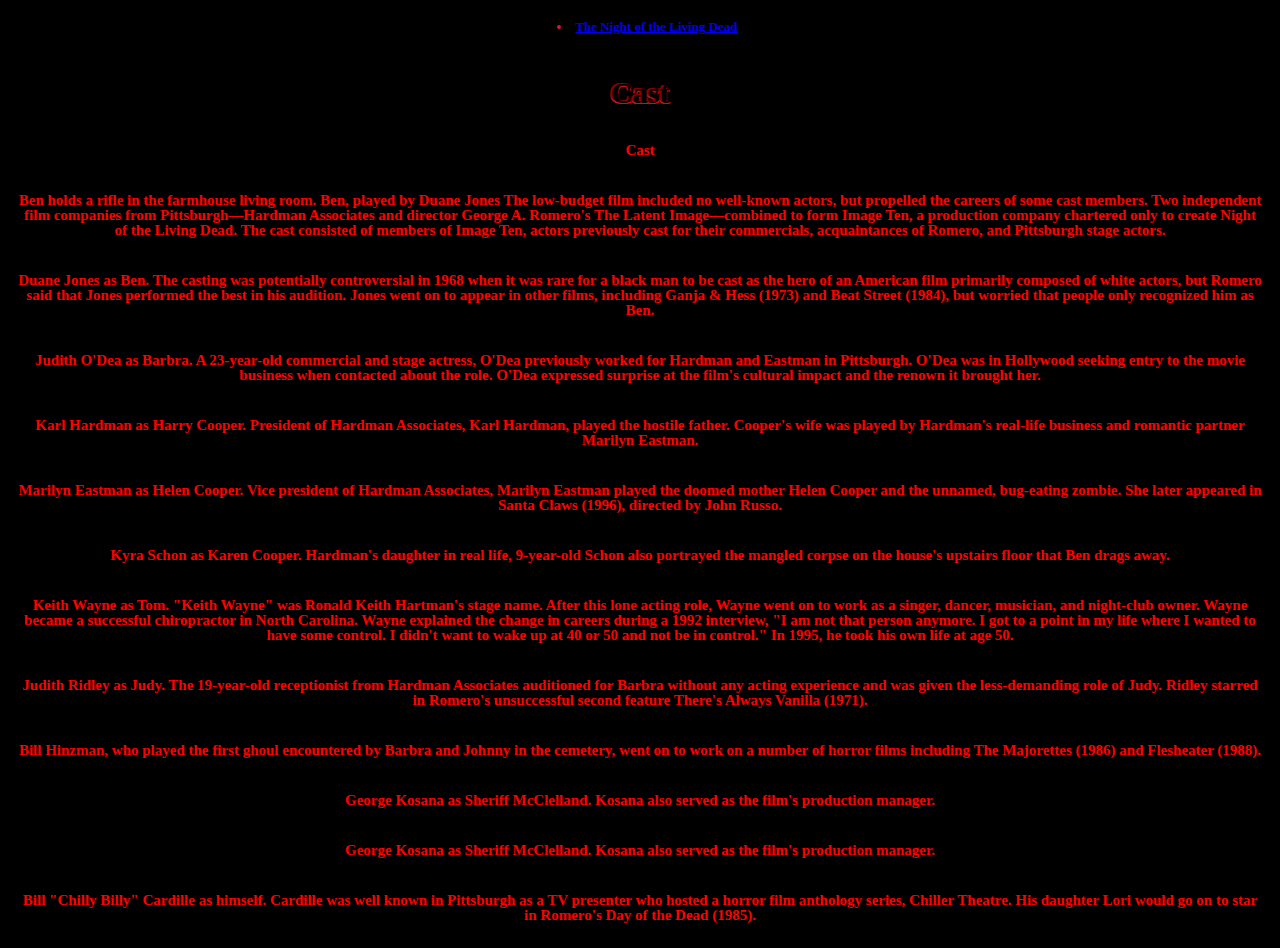
<file: Night of the living dead/The-Night-cast.html>
<!DOCTYPE html>
<html>
<head>
   <!--
    
     Horror Night of the Living Dead
     Author: William Titus 
      Date:   April 27, 2024

      Filename: The-Night-of-the-Living-Dead.html.
   -->
   <meta charset="utf-8" />
   <meta name="viewport" content="width=device-width,initial-scale=1.0">
   <title>The Night of the Living Dead cast</title>
   <link rel="stylesheet" href="The-Night-dead.css" />
   
</head>
<body>

<nav>
        <ul>
            <li><a href="The-Night-of-the-Living-Dead.html">The Night of the Living Dead</a></li>
            
            
           
        </ul>
    </nav>
    </nav>
    <header>
    <h1>
      Cast
    </h1>
</header>
   


</article>
                         <p>Cast</p>
            <p>Ben holds a rifle in the farmhouse living room.
               Ben, played by Duane Jones
               The low-budget film included no well-known actors, but propelled the careers of 
               some cast members. Two independent film companies from Pittsburgh—Hardman 
               Associates and director George A. Romero's The Latent Image—combined to form Image 
               Ten, a production company chartered only to create Night of the Living Dead. The
               cast consisted of members of Image Ten, actors previously cast for their commercials,
               acquaintances of Romero, and Pittsburgh stage actors.</p>

               <p>Duane Jones as Ben. The casting was potentially controversial in 1968 when it was rare for a 
                black man to be cast as the hero of an American film primarily composed of white actors, but 
                Romero said that Jones performed the best in his audition. Jones went on to appear in other 
                films, including Ganja & Hess (1973) and Beat Street (1984), but worried that people only 
                recognized him as Ben.</p>
            <p>Judith O'Dea as Barbra. A 23-year-old commercial and stage actress, O'Dea previously worked for 
                Hardman and Eastman in Pittsburgh. O'Dea was in Hollywood seeking entry to the movie business when
                contacted about the role. O'Dea expressed surprise at the film's cultural impact and the renown
                it brought her.</p>
                <p>Karl Hardman as Harry Cooper. President of Hardman Associates, Karl Hardman, played the hostile
                father. Cooper's wife was played by Hardman's real-life business and romantic partner Marilyn Eastman.
                </p>
            <p>Marilyn Eastman as Helen Cooper. Vice president of Hardman Associates, Marilyn Eastman played the
             doomed mother Helen Cooper and the unnamed, bug-eating zombie. She later appeared in Santa Claws (1996), 
             directed by John Russo.
            <p>Kyra Schon as Karen Cooper. Hardman's daughter in real life, 9-year-old Schon also portrayed the
             mangled corpse on the house's upstairs floor that Ben drags away.</p>
            <p>Keith Wayne as Tom. "Keith Wayne" was Ronald Keith Hartman's stage name. After this lone acting 
            role, Wayne went on to work as a singer, dancer, musician, and night-club owner. Wayne became a
            successful chiropractor in North Carolina. Wayne explained the change in careers during a 1992 interview,
            "I am not that person anymore. I got to a point in my life where I wanted to have some control. I 
             didn't want to wake up at 40 or 50 and not be in control." In 1995, he took his own life at age 50.</p>
            <p>Judith Ridley as Judy. The 19-year-old receptionist from Hardman Associates auditioned for Barbra without any
             acting experience and was given the less-demanding role of Judy. Ridley starred in Romero's unsuccessful second
             feature There's Always Vanilla (1971).</p>
            <p>Bill Hinzman, who played the first ghoul encountered by Barbra and Johnny in the cemetery, went on to work on a
             number of horror films including The Majorettes (1986) and Flesheater (1988).</p>
            <p>George Kosana as Sheriff McClelland. Kosana also served as the film's production manager.</p>
            <p>George Kosana as Sheriff McClelland. Kosana also served as the film's production manager.</p>
            <p>Bill "Chilly Billy" Cardille as himself. Cardille was well known in Pittsburgh as a TV presenter who hosted
             a horror film anthology series, Chiller Theatre. His daughter Lori would go on to star in Romero's
             Day of the Dead (1985).</p>


</article>

<header> 
</main>

</body>
</html>
</file>
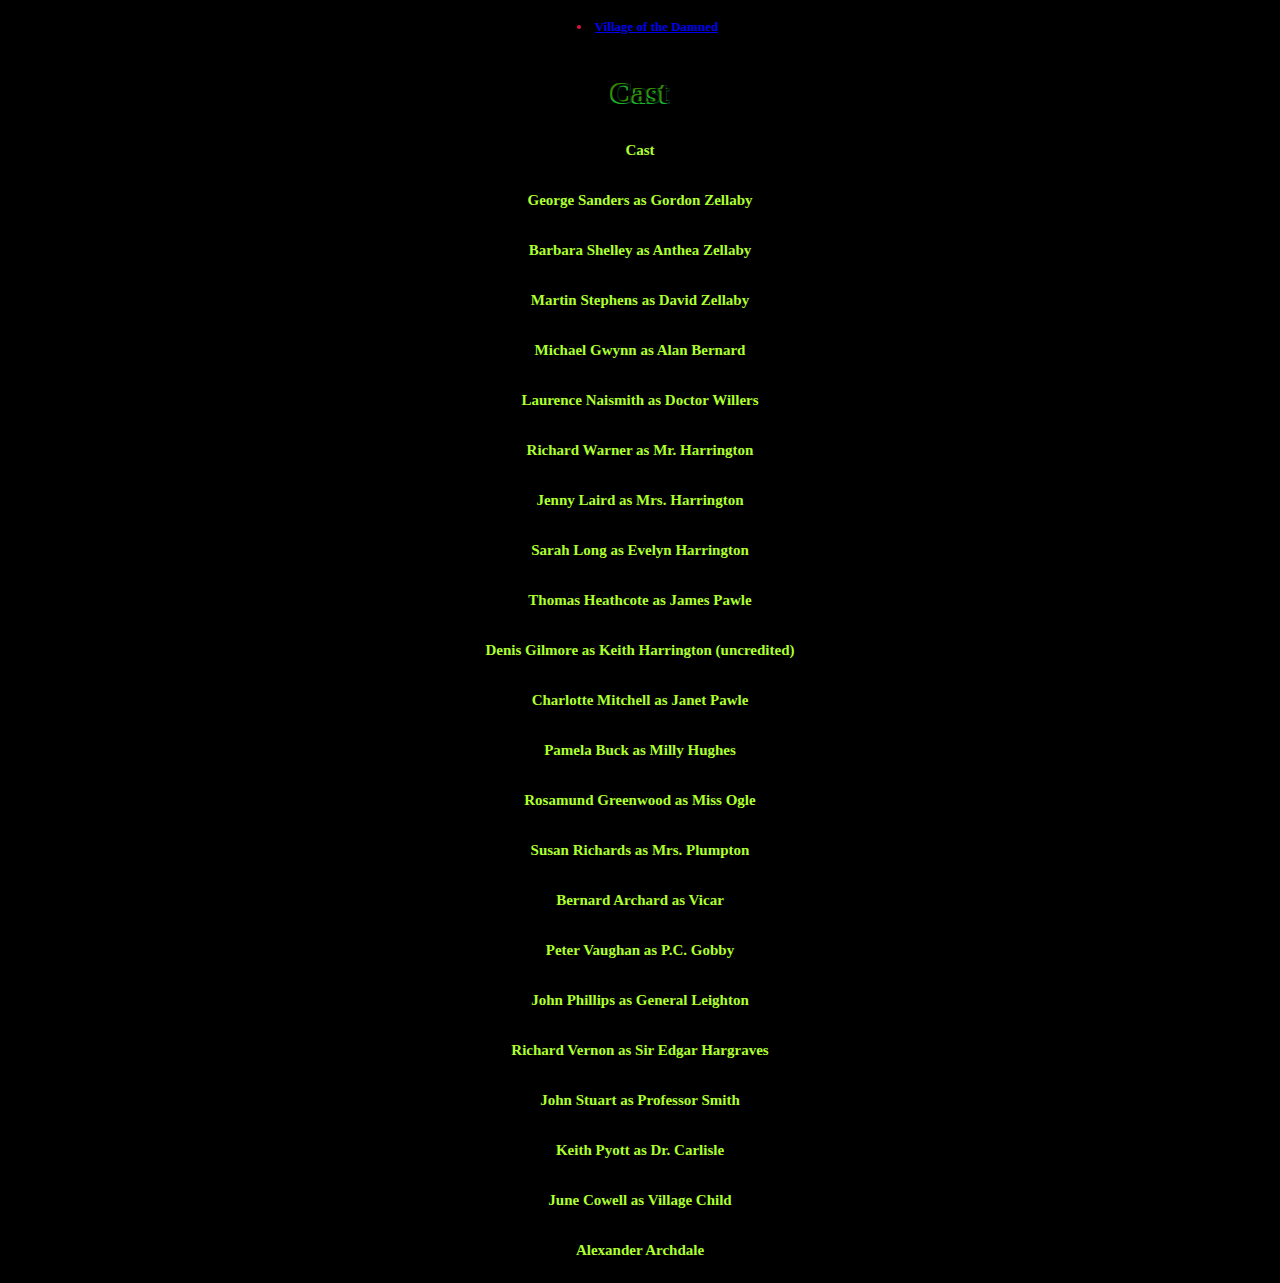
<file: Village of the damned/cast-of-the-damned.html>
<!DOCTYPE html>
<html>
<head>
   <!--
    
     Horror Village of the Damned
     Author: William Titus 
      Date:   April 27, 2024

      Filename: cast-of-the-damned.html
   -->
   <meta charset="utf-8" />
   <meta name="viewport" content="width=device-width,initial-scale=1.0">
   <title>Cast of the Damned</title>
   <link rel="stylesheet" href="damned.css" />
   
</head>
<body>

<nav>
        <ul>
            <li><a href="index.html">Village of the Damned</a></li>
            
            
           
        </ul>
    </nav>
    </nav>
    <header>
    <h1>
    Cast
    </h1>
</header>
   


</article>


                        <p>Cast</p>
            <p>George Sanders as Gordon Zellaby</p>
            <p>Barbara Shelley as Anthea Zellaby</p>
            <p>Martin Stephens as David Zellaby</p>
            <p>Michael Gwynn as Alan Bernard</p>
            <p>Laurence Naismith as Doctor Willers</p>
            <p>Richard Warner as Mr. Harrington</p>
            <p>Jenny Laird as Mrs. Harrington</p>
            <p>Sarah Long as Evelyn Harrington</p>
            <p>Thomas Heathcote as James Pawle</p>
            <p>Denis Gilmore as Keith Harrington (uncredited)</p>
            <p>Charlotte Mitchell as Janet Pawle</p>
            <p>Pamela Buck as Milly Hughes</p>
            <p>Rosamund Greenwood as Miss Ogle</p>
            <p>Susan Richards as Mrs. Plumpton</p>
            <p>Bernard Archard as Vicar</p>
            <p>Peter Vaughan as P.C. Gobby</p>
            <p>John Phillips as General Leighton</p>
            <p>Richard Vernon as Sir Edgar Hargraves</p>
            <p>John Stuart as Professor Smith</p>
            <p>Keith Pyott as Dr. Carlisle</p>
            <p> June Cowell as Village Child</p>
            <p>Alexander Archdale</p>

</article>

<header> 
</main>

</body>
</html>
</file>
<file: Horror-home.css>
/*  JavaScript 7th Edition
    

    Filename: Horror-home.css
*/

/* apply a natural box layout model to all elements */


 

 
 h1 {
    text-align: center;
    line-height: 1;
    width: auto;
    text-shadow:
    -2px -1px 0 darkred,  
    1px -1px 0 rgb(40, 2, 2),
    -2px  1px 0 rgb(179, 27, 27),
    1px  1px 0 rgb(245, 6, 6);


                  ;
  
    margin-bottom: 45px;
    margin-top: 45px;
    font-family: 'Creepster';
    font-size:30px;
    color:red
    hidden;
 }
 .container {
   display: flex;
 }
 
 img {
   margin-top: 50px;

   flex-shrink: 1;
   width: 50%;
 }
 
 @media (max-width: 600px) {
   img {
     width: 100%;
   }
 }
 
  body {
   background-color:black;
   background-size: 275%;
   background-repeat: no-repeat;
   background: linear-gradient(black,black) padding-box,
            linear-gradient(to right, red, orange, yellow) border-box;
    animation: flicker 1s infinite alternate;
   
 
  
 } 

 @keyframes flicker {
   0% { filter: brightness(1); }
   50% { filter: brightness(1.2); }
   100% { filter: brightness(0.8); }
}
 footer {
   font-size: 12px;
        
   margin-top: 50px;
  
   position: bottom;
   left: 0;
   bottom: 0;
  

   color: red;
   text-align: center;
   padding: 5px;
      }
 


 
 





 ol, ul {
   margin-right: 50px;
   list-style-position: left;
   list-style: inside;
    
    
    
  }

  li {
   margin-top: 50px;
   margin-bottom: 25px;
   margin-right: 25px;
   float: left;
   font-weight: bold;
   font-size: medium;
   color:crimson;
}
</file>
<file: Night of the living dead/The-Night-dead.css>
/*  JavaScript 7th Edition
    

    Filename: Horror-home.css
*/

/* apply a natural box layout model to all elements */
body {
   text-align: center;
   line-height: 1;
   width: auto;
  
   background-color:black;
   background-size: 275%;
   background-repeat: no-repeat;
  
  
   .container {
     display: flex;
   }
   
   img {
     margin-top: 50px;
  
     flex-shrink: 1;
     width: 50%;
   }
   
   @media (max-width: 600px) {
     img {
       width: 100%;
     }
   }
 
} 





h1 {
  text-align: center;
  line-height: 1;
  width: auto;
  text-shadow:
  -2px -1px 0 darkred,  
  1px -1px 0 rgb(40, 2, 2),
  -2px  1px 0 rgb(179, 27, 27),
  1px  1px 0 rgb(245, 6, 6);
  margin-bottom: 25px;
  margin-top: 45px;
  font-family: 'Creepster', cursive;
  font-size:30px;
  color:red
  hidden;
}
p {
 
  width: auto;
  height: auto;
  text-align: left;
  font-family: 'Creepster', cursive;
  position: relative;
  font-size: 15px;
  text-align: center;
  color:red;
  font-weight: bold;
  font-size: 15px;
  padding: 10px;
}

footer {
  font-size: 12px;
       
  margin-top: 50px;
 
  position: bottom;
  left: 0;
  bottom: 0;
 

  color: red;
  text-align: center;
  padding: 5px;
     }

/* page header */


ol, ul {
  margin-bottom: 40px;
  margin-top: 20px;
  font-family: 'Creepster', cursive;
  font-size:medium;
  color:red;
  list-style-position: left;
  list-style: inside;
  float:top;
   
   
   
 }

 li {
  margin-top: 10px;
  margin-bottom: 15px;
  margin-right: 25px;
 
  font-weight: bold;
  font-size: small;
  color:crimson;
}
</file>
<file: Village of the damned/damned.css>
body {
  text-align: center;
  line-height: 1;
  width: auto;
 
  background-color:black;
  background-size: 275%;
  background-repeat: no-repeat;
  
 
  .container {
    display: flex;
  }
  
  img {
    margin-top: 50px;
 
    flex-shrink: 1;
    width: 50%;
  }
  
  @media (max-width: 600px) {
    img {
      width: 100%;
    }
  }

} 





h1 {
 text-align: center;
 line-height: 1;
 width: auto;
 text-shadow:
 -2px -1px 0 rgb(53, 139, 0),  
 1px -1px 0 rgb(2, 40, 25),
 -2px  1px 0 rgb(27, 179, 42),
 1px  1px 0 rgb(3, 61, 32);
 margin-bottom: 25px;
 margin-top: 45px;
 font-family: 'Creepster', cursive;
 font-size:30px;
 color:greenyellow
  hidden;
}
p {

 width: auto;
 height: auto;
 text-align: left;
 font-family: 'Creepster', cursive;
 position: relative;
 font-size: 15px;
 text-align: center;
 color:greenyellow;
 font-weight: bold;
 font-size: 15px;
 padding: 10px;
}

footer {
 font-size: 12px;
      
 margin-top: 50px;

 position: bottom;
 left: 0;
 bottom: 0;


 color: red;
 text-align: center;
 padding: 5px;
    }

/* page header */


ol, ul {
 margin-bottom: 40px;
 margin-top: 20px;
 font-family: 'Creepster', cursive;
 font-size:medium;
 color:red;
 list-style-position: left;
 list-style: inside;
 float:top;
  
  
  
}

li {
 margin-top: 10px;
 margin-bottom: 15px;
 margin-right: 25px;

 font-weight: bold;
 font-size: small;
 color:crimson;
}
</file>
